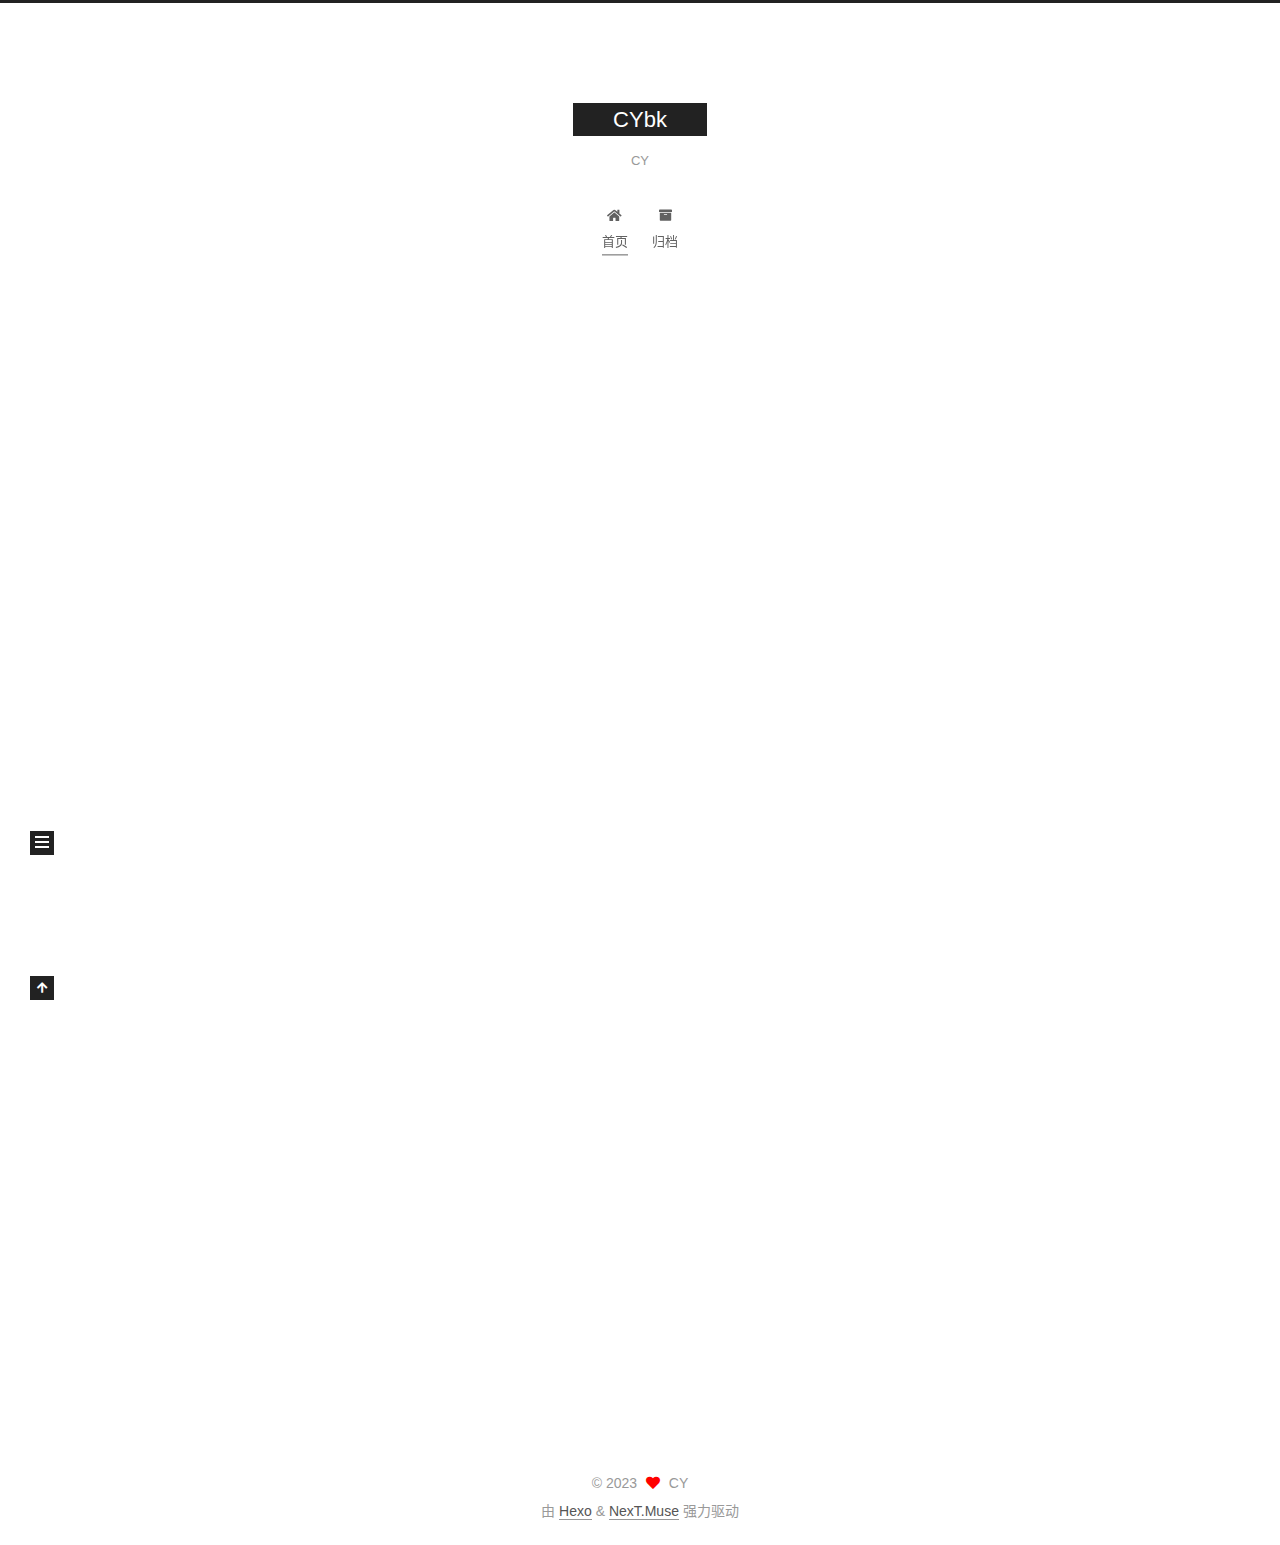
<file: index.html>
<!DOCTYPE html>
<html lang="zh-CN">
<head>
  <meta charset="UTF-8">
<meta name="viewport" content="width=device-width, initial-scale=1, maximum-scale=2">
<meta name="theme-color" content="#222">
<meta name="generator" content="Hexo 6.3.0">
  <link rel="apple-touch-icon" sizes="180x180" href="/images/apple-touch-icon-next.png">
  <link rel="icon" type="image/png" sizes="32x32" href="/images/favicon-32x32-next.png">
  <link rel="icon" type="image/png" sizes="16x16" href="/images/favicon-16x16-next.png">
  <link rel="mask-icon" href="/images/logo.svg" color="#222">

<link rel="stylesheet" href="/css/main.css">


<link rel="stylesheet" href="/lib/font-awesome/css/all.min.css">

<script id="hexo-configurations">
    var NexT = window.NexT || {};
    var CONFIG = {"hostname":"example.com","root":"/","scheme":"Muse","version":"7.8.0","exturl":false,"sidebar":{"position":"left","display":"post","padding":18,"offset":12,"onmobile":false},"copycode":{"enable":false,"show_result":false,"style":null},"back2top":{"enable":true,"sidebar":false,"scrollpercent":false},"bookmark":{"enable":false,"color":"#222","save":"auto"},"fancybox":false,"mediumzoom":false,"lazyload":false,"pangu":false,"comments":{"style":"tabs","active":null,"storage":true,"lazyload":false,"nav":null},"algolia":{"hits":{"per_page":10},"labels":{"input_placeholder":"Search for Posts","hits_empty":"We didn't find any results for the search: ${query}","hits_stats":"${hits} results found in ${time} ms"}},"localsearch":{"enable":false,"trigger":"auto","top_n_per_article":1,"unescape":false,"preload":false},"motion":{"enable":true,"async":false,"transition":{"post_block":"fadeIn","post_header":"slideDownIn","post_body":"slideDownIn","coll_header":"slideLeftIn","sidebar":"slideUpIn"}}};
  </script>

  <meta name="description" content="11111">
<meta property="og:type" content="website">
<meta property="og:title" content="CYbk">
<meta property="og:url" content="http://example.com/index.html">
<meta property="og:site_name" content="CYbk">
<meta property="og:description" content="11111">
<meta property="og:locale" content="zh_CN">
<meta property="article:author" content="CY">
<meta name="twitter:card" content="summary">

<link rel="canonical" href="http://example.com/">


<script id="page-configurations">
  // https://hexo.io/docs/variables.html
  CONFIG.page = {
    sidebar: "",
    isHome : true,
    isPost : false,
    lang   : 'zh-CN'
  };
</script>

  <title>CYbk</title>
  






  <noscript>
  <style>
  .use-motion .brand,
  .use-motion .menu-item,
  .sidebar-inner,
  .use-motion .post-block,
  .use-motion .pagination,
  .use-motion .comments,
  .use-motion .post-header,
  .use-motion .post-body,
  .use-motion .collection-header { opacity: initial; }

  .use-motion .site-title,
  .use-motion .site-subtitle {
    opacity: initial;
    top: initial;
  }

  .use-motion .logo-line-before i { left: initial; }
  .use-motion .logo-line-after i { right: initial; }
  </style>
</noscript>

</head>

<body itemscope itemtype="http://schema.org/WebPage">
  <div class="container use-motion">
    <div class="headband"></div>

    <header class="header" itemscope itemtype="http://schema.org/WPHeader">
      <div class="header-inner"><div class="site-brand-container">
  <div class="site-nav-toggle">
    <div class="toggle" aria-label="切换导航栏">
      <span class="toggle-line toggle-line-first"></span>
      <span class="toggle-line toggle-line-middle"></span>
      <span class="toggle-line toggle-line-last"></span>
    </div>
  </div>

  <div class="site-meta">

    <a href="/" class="brand" rel="start">
      <span class="logo-line-before"><i></i></span>
      <h1 class="site-title">CYbk</h1>
      <span class="logo-line-after"><i></i></span>
    </a>
      <p class="site-subtitle" itemprop="description">CY</p>
  </div>

  <div class="site-nav-right">
    <div class="toggle popup-trigger">
    </div>
  </div>
</div>




<nav class="site-nav">
  <ul id="menu" class="main-menu menu">
        <li class="menu-item menu-item-home">

    <a href="/" rel="section"><i class="fa fa-home fa-fw"></i>首页</a>

  </li>
        <li class="menu-item menu-item-archives">

    <a href="/archives/" rel="section"><i class="fa fa-archive fa-fw"></i>归档</a>

  </li>
  </ul>
</nav>




</div>
    </header>

    
  <div class="back-to-top">
    <i class="fa fa-arrow-up"></i>
    <span>0%</span>
  </div>


    <main class="main">
      <div class="main-inner">
        <div class="content-wrap">
          

          <div class="content index posts-expand">
            
      
  
  
  <article itemscope itemtype="http://schema.org/Article" class="post-block" lang="zh-CN">
    <link itemprop="mainEntityOfPage" href="http://example.com/2023/10/20/hello-world/">

    <span hidden itemprop="author" itemscope itemtype="http://schema.org/Person">
      <meta itemprop="image" content="/images/avatar.gif">
      <meta itemprop="name" content="CY">
      <meta itemprop="description" content="11111">
    </span>

    <span hidden itemprop="publisher" itemscope itemtype="http://schema.org/Organization">
      <meta itemprop="name" content="CYbk">
    </span>
      <header class="post-header">
        <h2 class="post-title" itemprop="name headline">
          
            <a href="/2023/10/20/hello-world/" class="post-title-link" itemprop="url">Hello World</a>
        </h2>

        <div class="post-meta">
            <span class="post-meta-item">
              <span class="post-meta-item-icon">
                <i class="far fa-calendar"></i>
              </span>
              <span class="post-meta-item-text">发表于</span>

              <time title="创建时间：2023-10-20 23:09:51" itemprop="dateCreated datePublished" datetime="2023-10-20T23:09:51+08:00">2023-10-20</time>
            </span>

          

        </div>
      </header>

    
    
    
    <div class="post-body" itemprop="articleBody">

      
          <p>Welcome to <a target="_blank" rel="noopener" href="https://hexo.io/">Hexo</a>! This is your very first post. Check <a target="_blank" rel="noopener" href="https://hexo.io/docs/">documentation</a> for more info. If you get any problems when using Hexo, you can find the answer in <a target="_blank" rel="noopener" href="https://hexo.io/docs/troubleshooting.html">troubleshooting</a> or you can ask me on <a target="_blank" rel="noopener" href="https://github.com/hexojs/hexo/issues">GitHub</a>.</p>
<h2 id="Quick-Start"><a href="#Quick-Start" class="headerlink" title="Quick Start"></a>Quick Start</h2><h3 id="Create-a-new-post"><a href="#Create-a-new-post" class="headerlink" title="Create a new post"></a>Create a new post</h3><figure class="highlight bash"><table><tr><td class="gutter"><pre><span class="line">1</span><br></pre></td><td class="code"><pre><span class="line">$ hexo new <span class="string">&quot;My New Post&quot;</span></span><br></pre></td></tr></table></figure>

<p>More info: <a target="_blank" rel="noopener" href="https://hexo.io/docs/writing.html">Writing</a></p>
<h3 id="Run-server"><a href="#Run-server" class="headerlink" title="Run server"></a>Run server</h3><figure class="highlight bash"><table><tr><td class="gutter"><pre><span class="line">1</span><br></pre></td><td class="code"><pre><span class="line">$ hexo server</span><br></pre></td></tr></table></figure>

<p>More info: <a target="_blank" rel="noopener" href="https://hexo.io/docs/server.html">Server</a></p>
<h3 id="Generate-static-files"><a href="#Generate-static-files" class="headerlink" title="Generate static files"></a>Generate static files</h3><figure class="highlight bash"><table><tr><td class="gutter"><pre><span class="line">1</span><br></pre></td><td class="code"><pre><span class="line">$ hexo generate</span><br></pre></td></tr></table></figure>

<p>More info: <a target="_blank" rel="noopener" href="https://hexo.io/docs/generating.html">Generating</a></p>
<h3 id="Deploy-to-remote-sites"><a href="#Deploy-to-remote-sites" class="headerlink" title="Deploy to remote sites"></a>Deploy to remote sites</h3><figure class="highlight bash"><table><tr><td class="gutter"><pre><span class="line">1</span><br></pre></td><td class="code"><pre><span class="line">$ hexo deploy</span><br></pre></td></tr></table></figure>

<p>More info: <a target="_blank" rel="noopener" href="https://hexo.io/docs/one-command-deployment.html">Deployment</a></p>

      
    </div>

    
    
    
      <footer class="post-footer">
        <div class="post-eof"></div>
      </footer>
  </article>
  
  
  


  



          </div>
          

<script>
  window.addEventListener('tabs:register', () => {
    let { activeClass } = CONFIG.comments;
    if (CONFIG.comments.storage) {
      activeClass = localStorage.getItem('comments_active') || activeClass;
    }
    if (activeClass) {
      let activeTab = document.querySelector(`a[href="#comment-${activeClass}"]`);
      if (activeTab) {
        activeTab.click();
      }
    }
  });
  if (CONFIG.comments.storage) {
    window.addEventListener('tabs:click', event => {
      if (!event.target.matches('.tabs-comment .tab-content .tab-pane')) return;
      let commentClass = event.target.classList[1];
      localStorage.setItem('comments_active', commentClass);
    });
  }
</script>

        </div>
          
  
  <div class="toggle sidebar-toggle">
    <span class="toggle-line toggle-line-first"></span>
    <span class="toggle-line toggle-line-middle"></span>
    <span class="toggle-line toggle-line-last"></span>
  </div>

  <aside class="sidebar">
    <div class="sidebar-inner">

      <ul class="sidebar-nav motion-element">
        <li class="sidebar-nav-toc">
          文章目录
        </li>
        <li class="sidebar-nav-overview">
          站点概览
        </li>
      </ul>

      <!--noindex-->
      <div class="post-toc-wrap sidebar-panel">
      </div>
      <!--/noindex-->

      <div class="site-overview-wrap sidebar-panel">
        <div class="site-author motion-element" itemprop="author" itemscope itemtype="http://schema.org/Person">
  <p class="site-author-name" itemprop="name">CY</p>
  <div class="site-description" itemprop="description">11111</div>
</div>
<div class="site-state-wrap motion-element">
  <nav class="site-state">
      <div class="site-state-item site-state-posts">
          <a href="/archives/">
        
          <span class="site-state-item-count">1</span>
          <span class="site-state-item-name">日志</span>
        </a>
      </div>
  </nav>
</div>



      </div>

    </div>
  </aside>
  <div id="sidebar-dimmer"></div>


      </div>
    </main>

    <footer class="footer">
      <div class="footer-inner">
        

        

<div class="copyright">
  
  &copy; 
  <span itemprop="copyrightYear">2023</span>
  <span class="with-love">
    <i class="fa fa-heart"></i>
  </span>
  <span class="author" itemprop="copyrightHolder">CY</span>
</div>
  <div class="powered-by">由 <a href="https://hexo.io/" class="theme-link" rel="noopener" target="_blank">Hexo</a> & <a href="https://muse.theme-next.org/" class="theme-link" rel="noopener" target="_blank">NexT.Muse</a> 强力驱动
  </div>

        








      </div>
    </footer>
  </div>

  
  <script src="/lib/anime.min.js"></script>
  <script src="/lib/velocity/velocity.min.js"></script>
  <script src="/lib/velocity/velocity.ui.min.js"></script>

<script src="/js/utils.js"></script>

<script src="/js/motion.js"></script>


<script src="/js/schemes/muse.js"></script>


<script src="/js/next-boot.js"></script>




  















  

  

</body>
</html>
</file>
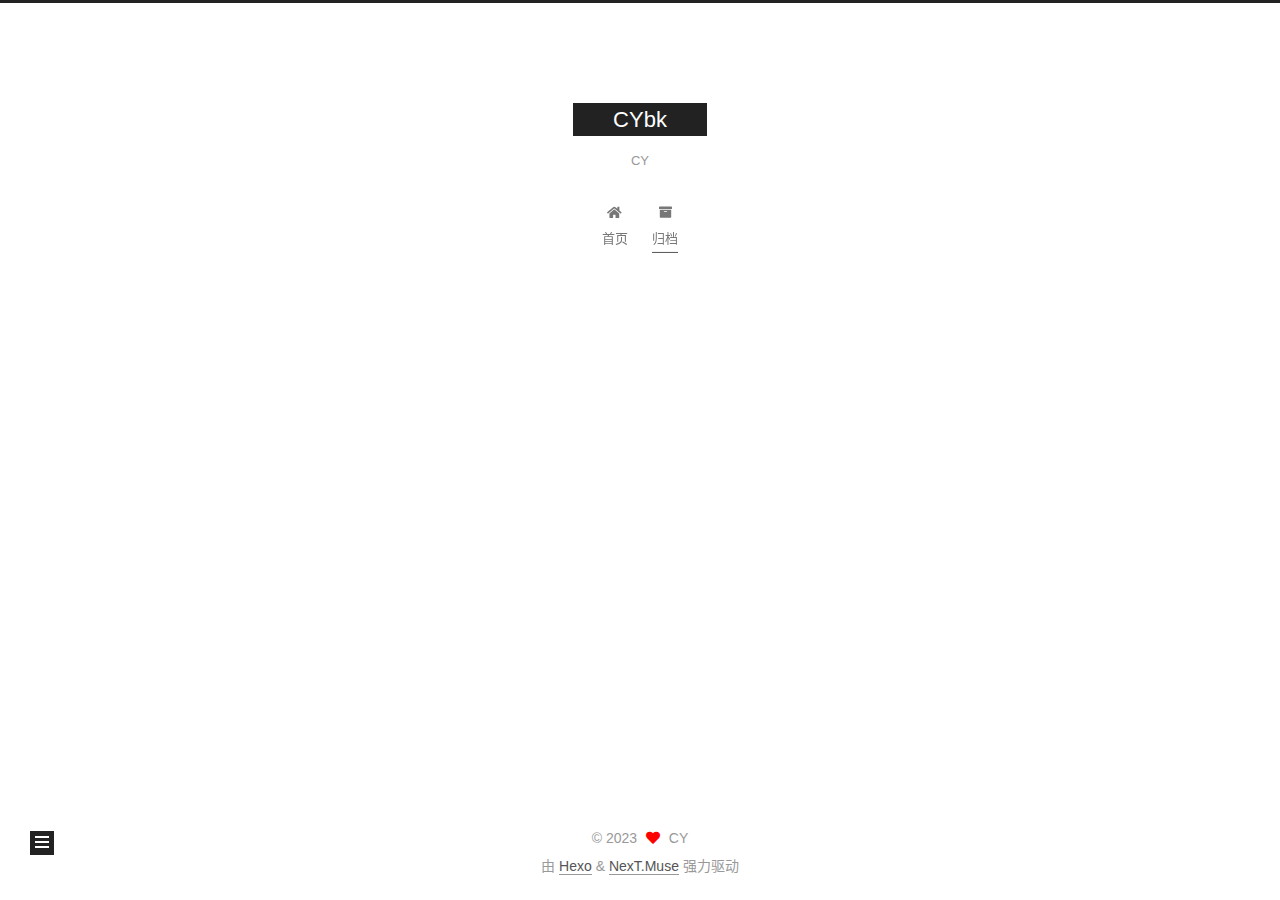
<file: archives/index.html>
<!DOCTYPE html>
<html lang="zh-CN">
<head>
  <meta charset="UTF-8">
<meta name="viewport" content="width=device-width, initial-scale=1, maximum-scale=2">
<meta name="theme-color" content="#222">
<meta name="generator" content="Hexo 6.3.0">
  <link rel="apple-touch-icon" sizes="180x180" href="/images/apple-touch-icon-next.png">
  <link rel="icon" type="image/png" sizes="32x32" href="/images/favicon-32x32-next.png">
  <link rel="icon" type="image/png" sizes="16x16" href="/images/favicon-16x16-next.png">
  <link rel="mask-icon" href="/images/logo.svg" color="#222">

<link rel="stylesheet" href="/css/main.css">


<link rel="stylesheet" href="/lib/font-awesome/css/all.min.css">

<script id="hexo-configurations">
    var NexT = window.NexT || {};
    var CONFIG = {"hostname":"example.com","root":"/","scheme":"Muse","version":"7.8.0","exturl":false,"sidebar":{"position":"left","display":"post","padding":18,"offset":12,"onmobile":false},"copycode":{"enable":false,"show_result":false,"style":null},"back2top":{"enable":true,"sidebar":false,"scrollpercent":false},"bookmark":{"enable":false,"color":"#222","save":"auto"},"fancybox":false,"mediumzoom":false,"lazyload":false,"pangu":false,"comments":{"style":"tabs","active":null,"storage":true,"lazyload":false,"nav":null},"algolia":{"hits":{"per_page":10},"labels":{"input_placeholder":"Search for Posts","hits_empty":"We didn't find any results for the search: ${query}","hits_stats":"${hits} results found in ${time} ms"}},"localsearch":{"enable":false,"trigger":"auto","top_n_per_article":1,"unescape":false,"preload":false},"motion":{"enable":true,"async":false,"transition":{"post_block":"fadeIn","post_header":"slideDownIn","post_body":"slideDownIn","coll_header":"slideLeftIn","sidebar":"slideUpIn"}}};
  </script>

  <meta name="description" content="11111">
<meta property="og:type" content="website">
<meta property="og:title" content="CYbk">
<meta property="og:url" content="http://example.com/archives/index.html">
<meta property="og:site_name" content="CYbk">
<meta property="og:description" content="11111">
<meta property="og:locale" content="zh_CN">
<meta property="article:author" content="CY">
<meta name="twitter:card" content="summary">

<link rel="canonical" href="http://example.com/archives/">


<script id="page-configurations">
  // https://hexo.io/docs/variables.html
  CONFIG.page = {
    sidebar: "",
    isHome : false,
    isPost : false,
    lang   : 'zh-CN'
  };
</script>

  <title>归档 | CYbk</title>
  






  <noscript>
  <style>
  .use-motion .brand,
  .use-motion .menu-item,
  .sidebar-inner,
  .use-motion .post-block,
  .use-motion .pagination,
  .use-motion .comments,
  .use-motion .post-header,
  .use-motion .post-body,
  .use-motion .collection-header { opacity: initial; }

  .use-motion .site-title,
  .use-motion .site-subtitle {
    opacity: initial;
    top: initial;
  }

  .use-motion .logo-line-before i { left: initial; }
  .use-motion .logo-line-after i { right: initial; }
  </style>
</noscript>

</head>

<body itemscope itemtype="http://schema.org/WebPage">
  <div class="container use-motion">
    <div class="headband"></div>

    <header class="header" itemscope itemtype="http://schema.org/WPHeader">
      <div class="header-inner"><div class="site-brand-container">
  <div class="site-nav-toggle">
    <div class="toggle" aria-label="切换导航栏">
      <span class="toggle-line toggle-line-first"></span>
      <span class="toggle-line toggle-line-middle"></span>
      <span class="toggle-line toggle-line-last"></span>
    </div>
  </div>

  <div class="site-meta">

    <a href="/" class="brand" rel="start">
      <span class="logo-line-before"><i></i></span>
      <h1 class="site-title">CYbk</h1>
      <span class="logo-line-after"><i></i></span>
    </a>
      <p class="site-subtitle" itemprop="description">CY</p>
  </div>

  <div class="site-nav-right">
    <div class="toggle popup-trigger">
    </div>
  </div>
</div>




<nav class="site-nav">
  <ul id="menu" class="main-menu menu">
        <li class="menu-item menu-item-home">

    <a href="/" rel="section"><i class="fa fa-home fa-fw"></i>首页</a>

  </li>
        <li class="menu-item menu-item-archives">

    <a href="/archives/" rel="section"><i class="fa fa-archive fa-fw"></i>归档</a>

  </li>
  </ul>
</nav>




</div>
    </header>

    
  <div class="back-to-top">
    <i class="fa fa-arrow-up"></i>
    <span>0%</span>
  </div>


    <main class="main">
      <div class="main-inner">
        <div class="content-wrap">
          

          <div class="content archive">
            

  
  
  
  <div class="post-block">
    <div class="posts-collapse">
      <div class="collection-title">
        <span class="collection-header">嗯..! 目前共计 1 篇日志。 继续努力。</span>
      </div>

      
    <div class="collection-year">
      <span class="collection-header">2023</span>
    </div>

  <article itemscope itemtype="http://schema.org/Article">
    <header class="post-header">

      <div class="post-meta">
        <time itemprop="dateCreated"
              datetime="2023-10-20T23:09:51+08:00"
              content="2023-10-20">
          10-20
        </time>
      </div>

      <div class="post-title">
          <a class="post-title-link" href="/2023/10/20/hello-world/" itemprop="url">
            <span itemprop="name">Hello World</span>
          </a>
      </div>

    </header>
  </article>


    </div>
  </div>
  
  
  

  



          </div>
          

<script>
  window.addEventListener('tabs:register', () => {
    let { activeClass } = CONFIG.comments;
    if (CONFIG.comments.storage) {
      activeClass = localStorage.getItem('comments_active') || activeClass;
    }
    if (activeClass) {
      let activeTab = document.querySelector(`a[href="#comment-${activeClass}"]`);
      if (activeTab) {
        activeTab.click();
      }
    }
  });
  if (CONFIG.comments.storage) {
    window.addEventListener('tabs:click', event => {
      if (!event.target.matches('.tabs-comment .tab-content .tab-pane')) return;
      let commentClass = event.target.classList[1];
      localStorage.setItem('comments_active', commentClass);
    });
  }
</script>

        </div>
          
  
  <div class="toggle sidebar-toggle">
    <span class="toggle-line toggle-line-first"></span>
    <span class="toggle-line toggle-line-middle"></span>
    <span class="toggle-line toggle-line-last"></span>
  </div>

  <aside class="sidebar">
    <div class="sidebar-inner">

      <ul class="sidebar-nav motion-element">
        <li class="sidebar-nav-toc">
          文章目录
        </li>
        <li class="sidebar-nav-overview">
          站点概览
        </li>
      </ul>

      <!--noindex-->
      <div class="post-toc-wrap sidebar-panel">
      </div>
      <!--/noindex-->

      <div class="site-overview-wrap sidebar-panel">
        <div class="site-author motion-element" itemprop="author" itemscope itemtype="http://schema.org/Person">
  <p class="site-author-name" itemprop="name">CY</p>
  <div class="site-description" itemprop="description">11111</div>
</div>
<div class="site-state-wrap motion-element">
  <nav class="site-state">
      <div class="site-state-item site-state-posts">
          <a href="/archives/">
        
          <span class="site-state-item-count">1</span>
          <span class="site-state-item-name">日志</span>
        </a>
      </div>
  </nav>
</div>



      </div>

    </div>
  </aside>
  <div id="sidebar-dimmer"></div>


      </div>
    </main>

    <footer class="footer">
      <div class="footer-inner">
        

        

<div class="copyright">
  
  &copy; 
  <span itemprop="copyrightYear">2023</span>
  <span class="with-love">
    <i class="fa fa-heart"></i>
  </span>
  <span class="author" itemprop="copyrightHolder">CY</span>
</div>
  <div class="powered-by">由 <a href="https://hexo.io/" class="theme-link" rel="noopener" target="_blank">Hexo</a> & <a href="https://muse.theme-next.org/" class="theme-link" rel="noopener" target="_blank">NexT.Muse</a> 强力驱动
  </div>

        








      </div>
    </footer>
  </div>

  
  <script src="/lib/anime.min.js"></script>
  <script src="/lib/velocity/velocity.min.js"></script>
  <script src="/lib/velocity/velocity.ui.min.js"></script>

<script src="/js/utils.js"></script>

<script src="/js/motion.js"></script>


<script src="/js/schemes/muse.js"></script>


<script src="/js/next-boot.js"></script>




  















  

  

</body>
</html>
</file>
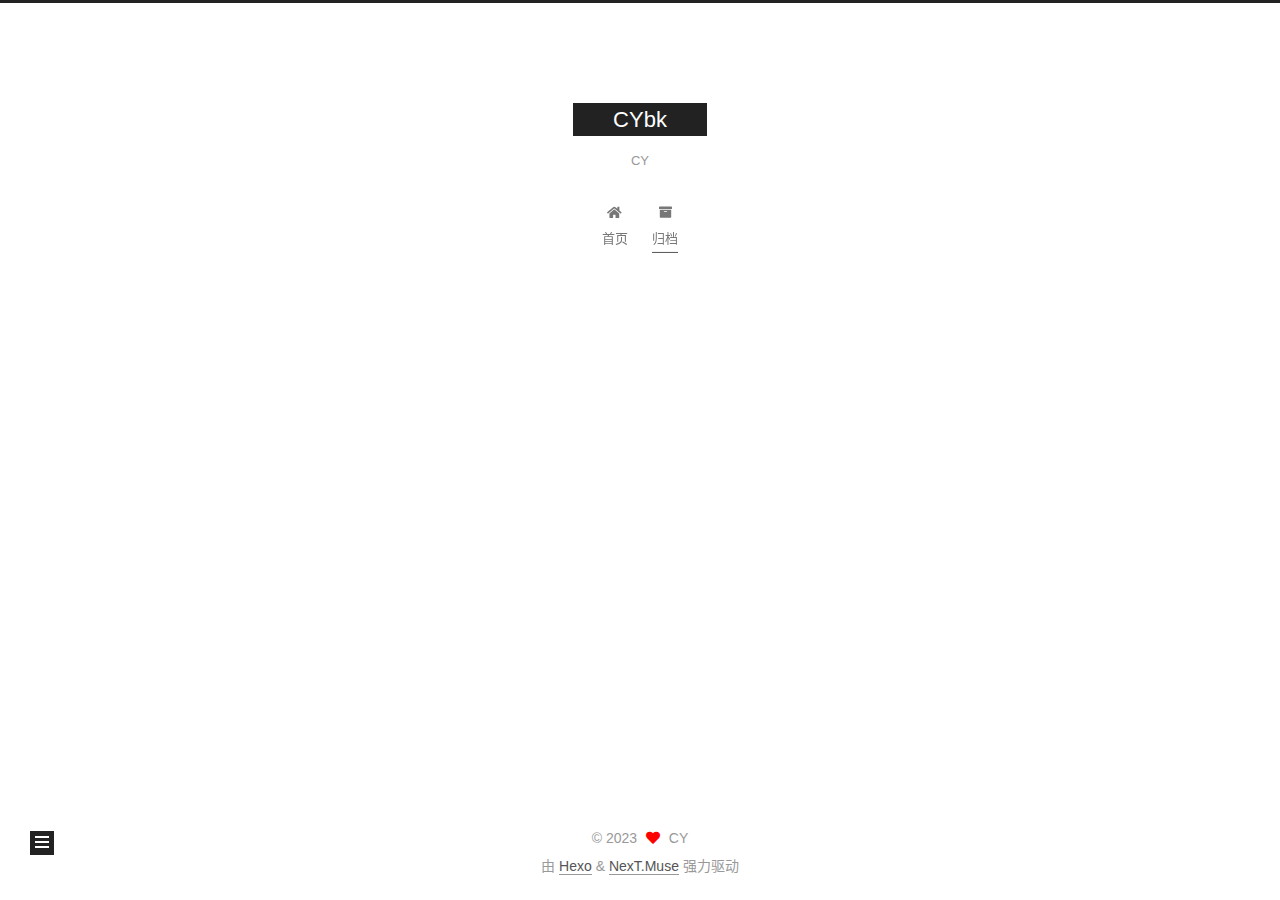
<file: archives/2023/index.html>
<!DOCTYPE html>
<html lang="zh-CN">
<head>
  <meta charset="UTF-8">
<meta name="viewport" content="width=device-width, initial-scale=1, maximum-scale=2">
<meta name="theme-color" content="#222">
<meta name="generator" content="Hexo 6.3.0">
  <link rel="apple-touch-icon" sizes="180x180" href="/images/apple-touch-icon-next.png">
  <link rel="icon" type="image/png" sizes="32x32" href="/images/favicon-32x32-next.png">
  <link rel="icon" type="image/png" sizes="16x16" href="/images/favicon-16x16-next.png">
  <link rel="mask-icon" href="/images/logo.svg" color="#222">

<link rel="stylesheet" href="/css/main.css">


<link rel="stylesheet" href="/lib/font-awesome/css/all.min.css">

<script id="hexo-configurations">
    var NexT = window.NexT || {};
    var CONFIG = {"hostname":"example.com","root":"/","scheme":"Muse","version":"7.8.0","exturl":false,"sidebar":{"position":"left","display":"post","padding":18,"offset":12,"onmobile":false},"copycode":{"enable":false,"show_result":false,"style":null},"back2top":{"enable":true,"sidebar":false,"scrollpercent":false},"bookmark":{"enable":false,"color":"#222","save":"auto"},"fancybox":false,"mediumzoom":false,"lazyload":false,"pangu":false,"comments":{"style":"tabs","active":null,"storage":true,"lazyload":false,"nav":null},"algolia":{"hits":{"per_page":10},"labels":{"input_placeholder":"Search for Posts","hits_empty":"We didn't find any results for the search: ${query}","hits_stats":"${hits} results found in ${time} ms"}},"localsearch":{"enable":false,"trigger":"auto","top_n_per_article":1,"unescape":false,"preload":false},"motion":{"enable":true,"async":false,"transition":{"post_block":"fadeIn","post_header":"slideDownIn","post_body":"slideDownIn","coll_header":"slideLeftIn","sidebar":"slideUpIn"}}};
  </script>

  <meta name="description" content="11111">
<meta property="og:type" content="website">
<meta property="og:title" content="CYbk">
<meta property="og:url" content="http://example.com/archives/2023/index.html">
<meta property="og:site_name" content="CYbk">
<meta property="og:description" content="11111">
<meta property="og:locale" content="zh_CN">
<meta property="article:author" content="CY">
<meta name="twitter:card" content="summary">

<link rel="canonical" href="http://example.com/archives/2023/">


<script id="page-configurations">
  // https://hexo.io/docs/variables.html
  CONFIG.page = {
    sidebar: "",
    isHome : false,
    isPost : false,
    lang   : 'zh-CN'
  };
</script>

  <title>归档 | CYbk</title>
  






  <noscript>
  <style>
  .use-motion .brand,
  .use-motion .menu-item,
  .sidebar-inner,
  .use-motion .post-block,
  .use-motion .pagination,
  .use-motion .comments,
  .use-motion .post-header,
  .use-motion .post-body,
  .use-motion .collection-header { opacity: initial; }

  .use-motion .site-title,
  .use-motion .site-subtitle {
    opacity: initial;
    top: initial;
  }

  .use-motion .logo-line-before i { left: initial; }
  .use-motion .logo-line-after i { right: initial; }
  </style>
</noscript>

</head>

<body itemscope itemtype="http://schema.org/WebPage">
  <div class="container use-motion">
    <div class="headband"></div>

    <header class="header" itemscope itemtype="http://schema.org/WPHeader">
      <div class="header-inner"><div class="site-brand-container">
  <div class="site-nav-toggle">
    <div class="toggle" aria-label="切换导航栏">
      <span class="toggle-line toggle-line-first"></span>
      <span class="toggle-line toggle-line-middle"></span>
      <span class="toggle-line toggle-line-last"></span>
    </div>
  </div>

  <div class="site-meta">

    <a href="/" class="brand" rel="start">
      <span class="logo-line-before"><i></i></span>
      <h1 class="site-title">CYbk</h1>
      <span class="logo-line-after"><i></i></span>
    </a>
      <p class="site-subtitle" itemprop="description">CY</p>
  </div>

  <div class="site-nav-right">
    <div class="toggle popup-trigger">
    </div>
  </div>
</div>




<nav class="site-nav">
  <ul id="menu" class="main-menu menu">
        <li class="menu-item menu-item-home">

    <a href="/" rel="section"><i class="fa fa-home fa-fw"></i>首页</a>

  </li>
        <li class="menu-item menu-item-archives">

    <a href="/archives/" rel="section"><i class="fa fa-archive fa-fw"></i>归档</a>

  </li>
  </ul>
</nav>




</div>
    </header>

    
  <div class="back-to-top">
    <i class="fa fa-arrow-up"></i>
    <span>0%</span>
  </div>


    <main class="main">
      <div class="main-inner">
        <div class="content-wrap">
          

          <div class="content archive">
            

  
  
  
  <div class="post-block">
    <div class="posts-collapse">
      <div class="collection-title">
        <span class="collection-header">嗯..! 目前共计 1 篇日志。 继续努力。</span>
      </div>

      
    <div class="collection-year">
      <span class="collection-header">2023</span>
    </div>

  <article itemscope itemtype="http://schema.org/Article">
    <header class="post-header">

      <div class="post-meta">
        <time itemprop="dateCreated"
              datetime="2023-10-20T23:09:51+08:00"
              content="2023-10-20">
          10-20
        </time>
      </div>

      <div class="post-title">
          <a class="post-title-link" href="/2023/10/20/hello-world/" itemprop="url">
            <span itemprop="name">Hello World</span>
          </a>
      </div>

    </header>
  </article>


    </div>
  </div>
  
  
  

  



          </div>
          

<script>
  window.addEventListener('tabs:register', () => {
    let { activeClass } = CONFIG.comments;
    if (CONFIG.comments.storage) {
      activeClass = localStorage.getItem('comments_active') || activeClass;
    }
    if (activeClass) {
      let activeTab = document.querySelector(`a[href="#comment-${activeClass}"]`);
      if (activeTab) {
        activeTab.click();
      }
    }
  });
  if (CONFIG.comments.storage) {
    window.addEventListener('tabs:click', event => {
      if (!event.target.matches('.tabs-comment .tab-content .tab-pane')) return;
      let commentClass = event.target.classList[1];
      localStorage.setItem('comments_active', commentClass);
    });
  }
</script>

        </div>
          
  
  <div class="toggle sidebar-toggle">
    <span class="toggle-line toggle-line-first"></span>
    <span class="toggle-line toggle-line-middle"></span>
    <span class="toggle-line toggle-line-last"></span>
  </div>

  <aside class="sidebar">
    <div class="sidebar-inner">

      <ul class="sidebar-nav motion-element">
        <li class="sidebar-nav-toc">
          文章目录
        </li>
        <li class="sidebar-nav-overview">
          站点概览
        </li>
      </ul>

      <!--noindex-->
      <div class="post-toc-wrap sidebar-panel">
      </div>
      <!--/noindex-->

      <div class="site-overview-wrap sidebar-panel">
        <div class="site-author motion-element" itemprop="author" itemscope itemtype="http://schema.org/Person">
  <p class="site-author-name" itemprop="name">CY</p>
  <div class="site-description" itemprop="description">11111</div>
</div>
<div class="site-state-wrap motion-element">
  <nav class="site-state">
      <div class="site-state-item site-state-posts">
          <a href="/archives/">
        
          <span class="site-state-item-count">1</span>
          <span class="site-state-item-name">日志</span>
        </a>
      </div>
  </nav>
</div>



      </div>

    </div>
  </aside>
  <div id="sidebar-dimmer"></div>


      </div>
    </main>

    <footer class="footer">
      <div class="footer-inner">
        

        

<div class="copyright">
  
  &copy; 
  <span itemprop="copyrightYear">2023</span>
  <span class="with-love">
    <i class="fa fa-heart"></i>
  </span>
  <span class="author" itemprop="copyrightHolder">CY</span>
</div>
  <div class="powered-by">由 <a href="https://hexo.io/" class="theme-link" rel="noopener" target="_blank">Hexo</a> & <a href="https://muse.theme-next.org/" class="theme-link" rel="noopener" target="_blank">NexT.Muse</a> 强力驱动
  </div>

        








      </div>
    </footer>
  </div>

  
  <script src="/lib/anime.min.js"></script>
  <script src="/lib/velocity/velocity.min.js"></script>
  <script src="/lib/velocity/velocity.ui.min.js"></script>

<script src="/js/utils.js"></script>

<script src="/js/motion.js"></script>


<script src="/js/schemes/muse.js"></script>


<script src="/js/next-boot.js"></script>




  















  

  

</body>
</html>
</file>
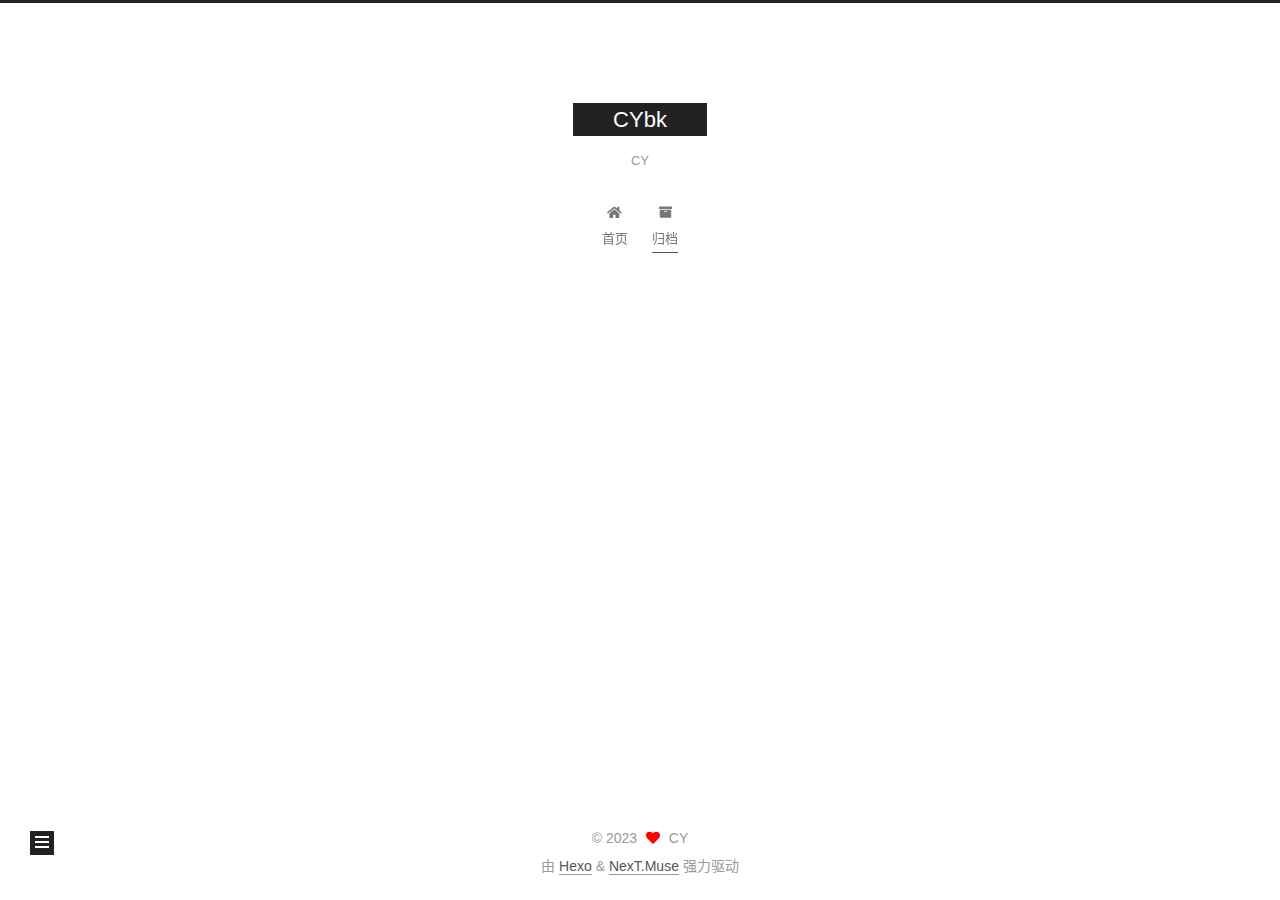
<file: archives/2023/10/index.html>
<!DOCTYPE html>
<html lang="zh-CN">
<head>
  <meta charset="UTF-8">
<meta name="viewport" content="width=device-width, initial-scale=1, maximum-scale=2">
<meta name="theme-color" content="#222">
<meta name="generator" content="Hexo 6.3.0">
  <link rel="apple-touch-icon" sizes="180x180" href="/images/apple-touch-icon-next.png">
  <link rel="icon" type="image/png" sizes="32x32" href="/images/favicon-32x32-next.png">
  <link rel="icon" type="image/png" sizes="16x16" href="/images/favicon-16x16-next.png">
  <link rel="mask-icon" href="/images/logo.svg" color="#222">

<link rel="stylesheet" href="/css/main.css">


<link rel="stylesheet" href="/lib/font-awesome/css/all.min.css">

<script id="hexo-configurations">
    var NexT = window.NexT || {};
    var CONFIG = {"hostname":"example.com","root":"/","scheme":"Muse","version":"7.8.0","exturl":false,"sidebar":{"position":"left","display":"post","padding":18,"offset":12,"onmobile":false},"copycode":{"enable":false,"show_result":false,"style":null},"back2top":{"enable":true,"sidebar":false,"scrollpercent":false},"bookmark":{"enable":false,"color":"#222","save":"auto"},"fancybox":false,"mediumzoom":false,"lazyload":false,"pangu":false,"comments":{"style":"tabs","active":null,"storage":true,"lazyload":false,"nav":null},"algolia":{"hits":{"per_page":10},"labels":{"input_placeholder":"Search for Posts","hits_empty":"We didn't find any results for the search: ${query}","hits_stats":"${hits} results found in ${time} ms"}},"localsearch":{"enable":false,"trigger":"auto","top_n_per_article":1,"unescape":false,"preload":false},"motion":{"enable":true,"async":false,"transition":{"post_block":"fadeIn","post_header":"slideDownIn","post_body":"slideDownIn","coll_header":"slideLeftIn","sidebar":"slideUpIn"}}};
  </script>

  <meta name="description" content="11111">
<meta property="og:type" content="website">
<meta property="og:title" content="CYbk">
<meta property="og:url" content="http://example.com/archives/2023/10/index.html">
<meta property="og:site_name" content="CYbk">
<meta property="og:description" content="11111">
<meta property="og:locale" content="zh_CN">
<meta property="article:author" content="CY">
<meta name="twitter:card" content="summary">

<link rel="canonical" href="http://example.com/archives/2023/10/">


<script id="page-configurations">
  // https://hexo.io/docs/variables.html
  CONFIG.page = {
    sidebar: "",
    isHome : false,
    isPost : false,
    lang   : 'zh-CN'
  };
</script>

  <title>归档 | CYbk</title>
  






  <noscript>
  <style>
  .use-motion .brand,
  .use-motion .menu-item,
  .sidebar-inner,
  .use-motion .post-block,
  .use-motion .pagination,
  .use-motion .comments,
  .use-motion .post-header,
  .use-motion .post-body,
  .use-motion .collection-header { opacity: initial; }

  .use-motion .site-title,
  .use-motion .site-subtitle {
    opacity: initial;
    top: initial;
  }

  .use-motion .logo-line-before i { left: initial; }
  .use-motion .logo-line-after i { right: initial; }
  </style>
</noscript>

</head>

<body itemscope itemtype="http://schema.org/WebPage">
  <div class="container use-motion">
    <div class="headband"></div>

    <header class="header" itemscope itemtype="http://schema.org/WPHeader">
      <div class="header-inner"><div class="site-brand-container">
  <div class="site-nav-toggle">
    <div class="toggle" aria-label="切换导航栏">
      <span class="toggle-line toggle-line-first"></span>
      <span class="toggle-line toggle-line-middle"></span>
      <span class="toggle-line toggle-line-last"></span>
    </div>
  </div>

  <div class="site-meta">

    <a href="/" class="brand" rel="start">
      <span class="logo-line-before"><i></i></span>
      <h1 class="site-title">CYbk</h1>
      <span class="logo-line-after"><i></i></span>
    </a>
      <p class="site-subtitle" itemprop="description">CY</p>
  </div>

  <div class="site-nav-right">
    <div class="toggle popup-trigger">
    </div>
  </div>
</div>




<nav class="site-nav">
  <ul id="menu" class="main-menu menu">
        <li class="menu-item menu-item-home">

    <a href="/" rel="section"><i class="fa fa-home fa-fw"></i>首页</a>

  </li>
        <li class="menu-item menu-item-archives">

    <a href="/archives/" rel="section"><i class="fa fa-archive fa-fw"></i>归档</a>

  </li>
  </ul>
</nav>




</div>
    </header>

    
  <div class="back-to-top">
    <i class="fa fa-arrow-up"></i>
    <span>0%</span>
  </div>


    <main class="main">
      <div class="main-inner">
        <div class="content-wrap">
          

          <div class="content archive">
            

  
  
  
  <div class="post-block">
    <div class="posts-collapse">
      <div class="collection-title">
        <span class="collection-header">嗯..! 目前共计 1 篇日志。 继续努力。</span>
      </div>

      
    <div class="collection-year">
      <span class="collection-header">2023</span>
    </div>

  <article itemscope itemtype="http://schema.org/Article">
    <header class="post-header">

      <div class="post-meta">
        <time itemprop="dateCreated"
              datetime="2023-10-20T23:09:51+08:00"
              content="2023-10-20">
          10-20
        </time>
      </div>

      <div class="post-title">
          <a class="post-title-link" href="/2023/10/20/hello-world/" itemprop="url">
            <span itemprop="name">Hello World</span>
          </a>
      </div>

    </header>
  </article>


    </div>
  </div>
  
  
  

  



          </div>
          

<script>
  window.addEventListener('tabs:register', () => {
    let { activeClass } = CONFIG.comments;
    if (CONFIG.comments.storage) {
      activeClass = localStorage.getItem('comments_active') || activeClass;
    }
    if (activeClass) {
      let activeTab = document.querySelector(`a[href="#comment-${activeClass}"]`);
      if (activeTab) {
        activeTab.click();
      }
    }
  });
  if (CONFIG.comments.storage) {
    window.addEventListener('tabs:click', event => {
      if (!event.target.matches('.tabs-comment .tab-content .tab-pane')) return;
      let commentClass = event.target.classList[1];
      localStorage.setItem('comments_active', commentClass);
    });
  }
</script>

        </div>
          
  
  <div class="toggle sidebar-toggle">
    <span class="toggle-line toggle-line-first"></span>
    <span class="toggle-line toggle-line-middle"></span>
    <span class="toggle-line toggle-line-last"></span>
  </div>

  <aside class="sidebar">
    <div class="sidebar-inner">

      <ul class="sidebar-nav motion-element">
        <li class="sidebar-nav-toc">
          文章目录
        </li>
        <li class="sidebar-nav-overview">
          站点概览
        </li>
      </ul>

      <!--noindex-->
      <div class="post-toc-wrap sidebar-panel">
      </div>
      <!--/noindex-->

      <div class="site-overview-wrap sidebar-panel">
        <div class="site-author motion-element" itemprop="author" itemscope itemtype="http://schema.org/Person">
  <p class="site-author-name" itemprop="name">CY</p>
  <div class="site-description" itemprop="description">11111</div>
</div>
<div class="site-state-wrap motion-element">
  <nav class="site-state">
      <div class="site-state-item site-state-posts">
          <a href="/archives/">
        
          <span class="site-state-item-count">1</span>
          <span class="site-state-item-name">日志</span>
        </a>
      </div>
  </nav>
</div>



      </div>

    </div>
  </aside>
  <div id="sidebar-dimmer"></div>


      </div>
    </main>

    <footer class="footer">
      <div class="footer-inner">
        

        

<div class="copyright">
  
  &copy; 
  <span itemprop="copyrightYear">2023</span>
  <span class="with-love">
    <i class="fa fa-heart"></i>
  </span>
  <span class="author" itemprop="copyrightHolder">CY</span>
</div>
  <div class="powered-by">由 <a href="https://hexo.io/" class="theme-link" rel="noopener" target="_blank">Hexo</a> & <a href="https://muse.theme-next.org/" class="theme-link" rel="noopener" target="_blank">NexT.Muse</a> 强力驱动
  </div>

        








      </div>
    </footer>
  </div>

  
  <script src="/lib/anime.min.js"></script>
  <script src="/lib/velocity/velocity.min.js"></script>
  <script src="/lib/velocity/velocity.ui.min.js"></script>

<script src="/js/utils.js"></script>

<script src="/js/motion.js"></script>


<script src="/js/schemes/muse.js"></script>


<script src="/js/next-boot.js"></script>




  















  

  

</body>
</html>
</file>
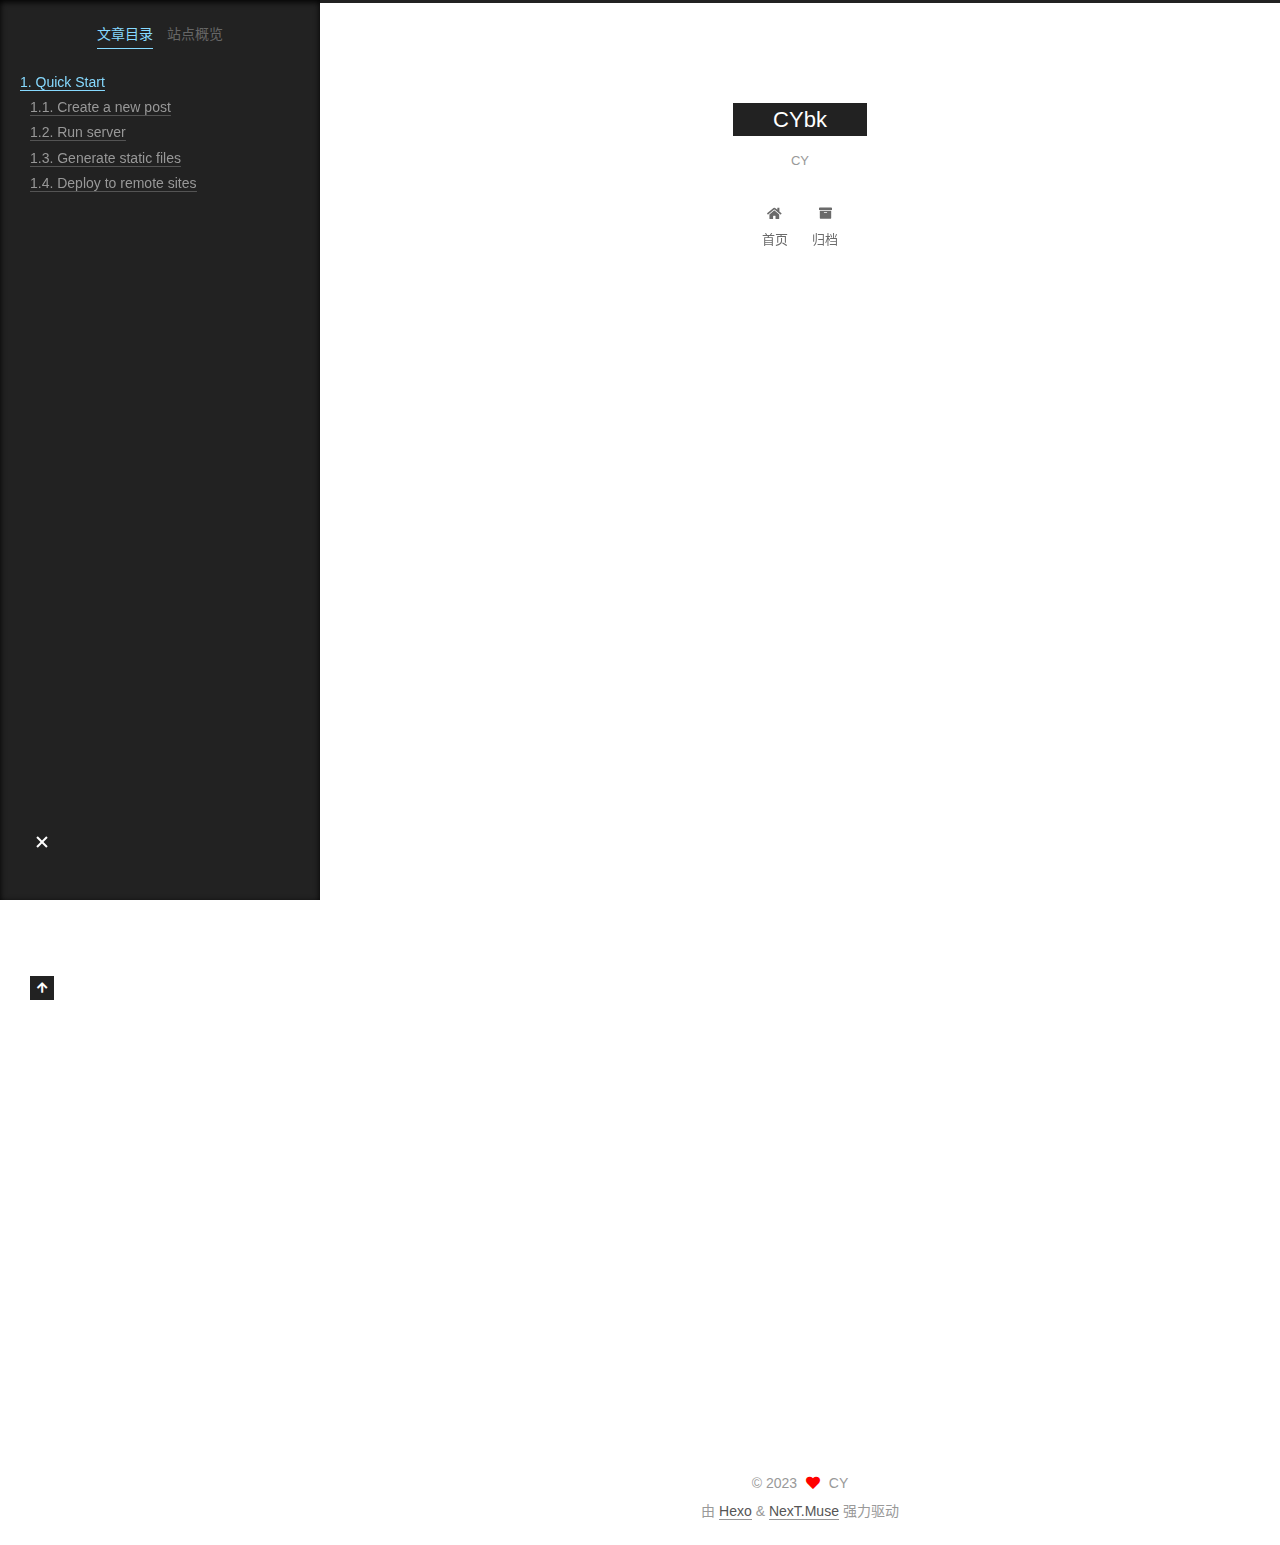
<file: 2023/10/20/hello-world/index.html>
<!DOCTYPE html>
<html lang="zh-CN">
<head>
  <meta charset="UTF-8">
<meta name="viewport" content="width=device-width, initial-scale=1, maximum-scale=2">
<meta name="theme-color" content="#222">
<meta name="generator" content="Hexo 6.3.0">
  <link rel="apple-touch-icon" sizes="180x180" href="/images/apple-touch-icon-next.png">
  <link rel="icon" type="image/png" sizes="32x32" href="/images/favicon-32x32-next.png">
  <link rel="icon" type="image/png" sizes="16x16" href="/images/favicon-16x16-next.png">
  <link rel="mask-icon" href="/images/logo.svg" color="#222">

<link rel="stylesheet" href="/css/main.css">


<link rel="stylesheet" href="/lib/font-awesome/css/all.min.css">

<script id="hexo-configurations">
    var NexT = window.NexT || {};
    var CONFIG = {"hostname":"example.com","root":"/","scheme":"Muse","version":"7.8.0","exturl":false,"sidebar":{"position":"left","display":"post","padding":18,"offset":12,"onmobile":false},"copycode":{"enable":false,"show_result":false,"style":null},"back2top":{"enable":true,"sidebar":false,"scrollpercent":false},"bookmark":{"enable":false,"color":"#222","save":"auto"},"fancybox":false,"mediumzoom":false,"lazyload":false,"pangu":false,"comments":{"style":"tabs","active":null,"storage":true,"lazyload":false,"nav":null},"algolia":{"hits":{"per_page":10},"labels":{"input_placeholder":"Search for Posts","hits_empty":"We didn't find any results for the search: ${query}","hits_stats":"${hits} results found in ${time} ms"}},"localsearch":{"enable":false,"trigger":"auto","top_n_per_article":1,"unescape":false,"preload":false},"motion":{"enable":true,"async":false,"transition":{"post_block":"fadeIn","post_header":"slideDownIn","post_body":"slideDownIn","coll_header":"slideLeftIn","sidebar":"slideUpIn"}}};
  </script>

  <meta name="description" content="Welcome to Hexo! This is your very first post. Check documentation for more info. If you get any problems when using Hexo, you can find the answer in troubleshooting or you can ask me on GitHub. Quick">
<meta property="og:type" content="article">
<meta property="og:title" content="Hello World">
<meta property="og:url" content="http://example.com/2023/10/20/hello-world/index.html">
<meta property="og:site_name" content="CYbk">
<meta property="og:description" content="Welcome to Hexo! This is your very first post. Check documentation for more info. If you get any problems when using Hexo, you can find the answer in troubleshooting or you can ask me on GitHub. Quick">
<meta property="og:locale" content="zh_CN">
<meta property="article:published_time" content="2023-10-20T15:09:51.933Z">
<meta property="article:modified_time" content="2023-10-20T15:09:51.933Z">
<meta property="article:author" content="CY">
<meta name="twitter:card" content="summary">

<link rel="canonical" href="http://example.com/2023/10/20/hello-world/">


<script id="page-configurations">
  // https://hexo.io/docs/variables.html
  CONFIG.page = {
    sidebar: "",
    isHome : false,
    isPost : true,
    lang   : 'zh-CN'
  };
</script>

  <title>Hello World | CYbk</title>
  






  <noscript>
  <style>
  .use-motion .brand,
  .use-motion .menu-item,
  .sidebar-inner,
  .use-motion .post-block,
  .use-motion .pagination,
  .use-motion .comments,
  .use-motion .post-header,
  .use-motion .post-body,
  .use-motion .collection-header { opacity: initial; }

  .use-motion .site-title,
  .use-motion .site-subtitle {
    opacity: initial;
    top: initial;
  }

  .use-motion .logo-line-before i { left: initial; }
  .use-motion .logo-line-after i { right: initial; }
  </style>
</noscript>

</head>

<body itemscope itemtype="http://schema.org/WebPage">
  <div class="container use-motion">
    <div class="headband"></div>

    <header class="header" itemscope itemtype="http://schema.org/WPHeader">
      <div class="header-inner"><div class="site-brand-container">
  <div class="site-nav-toggle">
    <div class="toggle" aria-label="切换导航栏">
      <span class="toggle-line toggle-line-first"></span>
      <span class="toggle-line toggle-line-middle"></span>
      <span class="toggle-line toggle-line-last"></span>
    </div>
  </div>

  <div class="site-meta">

    <a href="/" class="brand" rel="start">
      <span class="logo-line-before"><i></i></span>
      <h1 class="site-title">CYbk</h1>
      <span class="logo-line-after"><i></i></span>
    </a>
      <p class="site-subtitle" itemprop="description">CY</p>
  </div>

  <div class="site-nav-right">
    <div class="toggle popup-trigger">
    </div>
  </div>
</div>




<nav class="site-nav">
  <ul id="menu" class="main-menu menu">
        <li class="menu-item menu-item-home">

    <a href="/" rel="section"><i class="fa fa-home fa-fw"></i>首页</a>

  </li>
        <li class="menu-item menu-item-archives">

    <a href="/archives/" rel="section"><i class="fa fa-archive fa-fw"></i>归档</a>

  </li>
  </ul>
</nav>




</div>
    </header>

    
  <div class="back-to-top">
    <i class="fa fa-arrow-up"></i>
    <span>0%</span>
  </div>


    <main class="main">
      <div class="main-inner">
        <div class="content-wrap">
          

          <div class="content post posts-expand">
            

    
  
  
  <article itemscope itemtype="http://schema.org/Article" class="post-block" lang="zh-CN">
    <link itemprop="mainEntityOfPage" href="http://example.com/2023/10/20/hello-world/">

    <span hidden itemprop="author" itemscope itemtype="http://schema.org/Person">
      <meta itemprop="image" content="/images/avatar.gif">
      <meta itemprop="name" content="CY">
      <meta itemprop="description" content="11111">
    </span>

    <span hidden itemprop="publisher" itemscope itemtype="http://schema.org/Organization">
      <meta itemprop="name" content="CYbk">
    </span>
      <header class="post-header">
        <h1 class="post-title" itemprop="name headline">
          Hello World
        </h1>

        <div class="post-meta">
            <span class="post-meta-item">
              <span class="post-meta-item-icon">
                <i class="far fa-calendar"></i>
              </span>
              <span class="post-meta-item-text">发表于</span>

              <time title="创建时间：2023-10-20 23:09:51" itemprop="dateCreated datePublished" datetime="2023-10-20T23:09:51+08:00">2023-10-20</time>
            </span>

          

        </div>
      </header>

    
    
    
    <div class="post-body" itemprop="articleBody">

      
        <p>Welcome to <a target="_blank" rel="noopener" href="https://hexo.io/">Hexo</a>! This is your very first post. Check <a target="_blank" rel="noopener" href="https://hexo.io/docs/">documentation</a> for more info. If you get any problems when using Hexo, you can find the answer in <a target="_blank" rel="noopener" href="https://hexo.io/docs/troubleshooting.html">troubleshooting</a> or you can ask me on <a target="_blank" rel="noopener" href="https://github.com/hexojs/hexo/issues">GitHub</a>.</p>
<h2 id="Quick-Start"><a href="#Quick-Start" class="headerlink" title="Quick Start"></a>Quick Start</h2><h3 id="Create-a-new-post"><a href="#Create-a-new-post" class="headerlink" title="Create a new post"></a>Create a new post</h3><figure class="highlight bash"><table><tr><td class="gutter"><pre><span class="line">1</span><br></pre></td><td class="code"><pre><span class="line">$ hexo new <span class="string">&quot;My New Post&quot;</span></span><br></pre></td></tr></table></figure>

<p>More info: <a target="_blank" rel="noopener" href="https://hexo.io/docs/writing.html">Writing</a></p>
<h3 id="Run-server"><a href="#Run-server" class="headerlink" title="Run server"></a>Run server</h3><figure class="highlight bash"><table><tr><td class="gutter"><pre><span class="line">1</span><br></pre></td><td class="code"><pre><span class="line">$ hexo server</span><br></pre></td></tr></table></figure>

<p>More info: <a target="_blank" rel="noopener" href="https://hexo.io/docs/server.html">Server</a></p>
<h3 id="Generate-static-files"><a href="#Generate-static-files" class="headerlink" title="Generate static files"></a>Generate static files</h3><figure class="highlight bash"><table><tr><td class="gutter"><pre><span class="line">1</span><br></pre></td><td class="code"><pre><span class="line">$ hexo generate</span><br></pre></td></tr></table></figure>

<p>More info: <a target="_blank" rel="noopener" href="https://hexo.io/docs/generating.html">Generating</a></p>
<h3 id="Deploy-to-remote-sites"><a href="#Deploy-to-remote-sites" class="headerlink" title="Deploy to remote sites"></a>Deploy to remote sites</h3><figure class="highlight bash"><table><tr><td class="gutter"><pre><span class="line">1</span><br></pre></td><td class="code"><pre><span class="line">$ hexo deploy</span><br></pre></td></tr></table></figure>

<p>More info: <a target="_blank" rel="noopener" href="https://hexo.io/docs/one-command-deployment.html">Deployment</a></p>

    </div>

    
    
    

      <footer class="post-footer">

        


        
      </footer>
    
  </article>
  
  
  



          </div>
          

<script>
  window.addEventListener('tabs:register', () => {
    let { activeClass } = CONFIG.comments;
    if (CONFIG.comments.storage) {
      activeClass = localStorage.getItem('comments_active') || activeClass;
    }
    if (activeClass) {
      let activeTab = document.querySelector(`a[href="#comment-${activeClass}"]`);
      if (activeTab) {
        activeTab.click();
      }
    }
  });
  if (CONFIG.comments.storage) {
    window.addEventListener('tabs:click', event => {
      if (!event.target.matches('.tabs-comment .tab-content .tab-pane')) return;
      let commentClass = event.target.classList[1];
      localStorage.setItem('comments_active', commentClass);
    });
  }
</script>

        </div>
          
  
  <div class="toggle sidebar-toggle">
    <span class="toggle-line toggle-line-first"></span>
    <span class="toggle-line toggle-line-middle"></span>
    <span class="toggle-line toggle-line-last"></span>
  </div>

  <aside class="sidebar">
    <div class="sidebar-inner">

      <ul class="sidebar-nav motion-element">
        <li class="sidebar-nav-toc">
          文章目录
        </li>
        <li class="sidebar-nav-overview">
          站点概览
        </li>
      </ul>

      <!--noindex-->
      <div class="post-toc-wrap sidebar-panel">
          <div class="post-toc motion-element"><ol class="nav"><li class="nav-item nav-level-2"><a class="nav-link" href="#Quick-Start"><span class="nav-number">1.</span> <span class="nav-text">Quick Start</span></a><ol class="nav-child"><li class="nav-item nav-level-3"><a class="nav-link" href="#Create-a-new-post"><span class="nav-number">1.1.</span> <span class="nav-text">Create a new post</span></a></li><li class="nav-item nav-level-3"><a class="nav-link" href="#Run-server"><span class="nav-number">1.2.</span> <span class="nav-text">Run server</span></a></li><li class="nav-item nav-level-3"><a class="nav-link" href="#Generate-static-files"><span class="nav-number">1.3.</span> <span class="nav-text">Generate static files</span></a></li><li class="nav-item nav-level-3"><a class="nav-link" href="#Deploy-to-remote-sites"><span class="nav-number">1.4.</span> <span class="nav-text">Deploy to remote sites</span></a></li></ol></li></ol></div>
      </div>
      <!--/noindex-->

      <div class="site-overview-wrap sidebar-panel">
        <div class="site-author motion-element" itemprop="author" itemscope itemtype="http://schema.org/Person">
  <p class="site-author-name" itemprop="name">CY</p>
  <div class="site-description" itemprop="description">11111</div>
</div>
<div class="site-state-wrap motion-element">
  <nav class="site-state">
      <div class="site-state-item site-state-posts">
          <a href="/archives/">
        
          <span class="site-state-item-count">1</span>
          <span class="site-state-item-name">日志</span>
        </a>
      </div>
  </nav>
</div>



      </div>

    </div>
  </aside>
  <div id="sidebar-dimmer"></div>


      </div>
    </main>

    <footer class="footer">
      <div class="footer-inner">
        

        

<div class="copyright">
  
  &copy; 
  <span itemprop="copyrightYear">2023</span>
  <span class="with-love">
    <i class="fa fa-heart"></i>
  </span>
  <span class="author" itemprop="copyrightHolder">CY</span>
</div>
  <div class="powered-by">由 <a href="https://hexo.io/" class="theme-link" rel="noopener" target="_blank">Hexo</a> & <a href="https://muse.theme-next.org/" class="theme-link" rel="noopener" target="_blank">NexT.Muse</a> 强力驱动
  </div>

        








      </div>
    </footer>
  </div>

  
  <script src="/lib/anime.min.js"></script>
  <script src="/lib/velocity/velocity.min.js"></script>
  <script src="/lib/velocity/velocity.ui.min.js"></script>

<script src="/js/utils.js"></script>

<script src="/js/motion.js"></script>


<script src="/js/schemes/muse.js"></script>


<script src="/js/next-boot.js"></script>




  















  

  

</body>
</html>
</file>
<file: css/main.css>
:root {
  --body-bg-color: #fff;
  --content-bg-color: #fff;
  --card-bg-color: #f5f5f5;
  --text-color: #555;
  --blockquote-color: #666;
  --link-color: #555;
  --link-hover-color: #222;
  --brand-color: #fff;
  --brand-hover-color: #fff;
  --table-row-odd-bg-color: #f9f9f9;
  --table-row-hover-bg-color: #f5f5f5;
  --menu-item-bg-color: #f5f5f5;
  --btn-default-bg: #222;
  --btn-default-color: #fff;
  --btn-default-border-color: #222;
  --btn-default-hover-bg: #fff;
  --btn-default-hover-color: #222;
  --btn-default-hover-border-color: #222;
}
html {
  line-height: 1.15; /* 1 */
  -webkit-text-size-adjust: 100%; /* 2 */
}
body {
  margin: 0;
}
main {
  display: block;
}
h1 {
  font-size: 2em;
  margin: 0.67em 0;
}
hr {
  box-sizing: content-box; /* 1 */
  height: 0; /* 1 */
  overflow: visible; /* 2 */
}
pre {
  font-family: monospace, monospace; /* 1 */
  font-size: 1em; /* 2 */
}
a {
  background: transparent;
}
abbr[title] {
  border-bottom: none; /* 1 */
  text-decoration: underline; /* 2 */
  text-decoration: underline dotted; /* 2 */
}
b,
strong {
  font-weight: bolder;
}
code,
kbd,
samp {
  font-family: monospace, monospace; /* 1 */
  font-size: 1em; /* 2 */
}
small {
  font-size: 80%;
}
sub,
sup {
  font-size: 75%;
  line-height: 0;
  position: relative;
  vertical-align: baseline;
}
sub {
  bottom: -0.25em;
}
sup {
  top: -0.5em;
}
img {
  border-style: none;
}
button,
input,
optgroup,
select,
textarea {
  font-family: inherit; /* 1 */
  font-size: 100%; /* 1 */
  line-height: 1.15; /* 1 */
  margin: 0; /* 2 */
}
button,
input {
/* 1 */
  overflow: visible;
}
button,
select {
/* 1 */
  text-transform: none;
}
button,
[type='button'],
[type='reset'],
[type='submit'] {
  -webkit-appearance: button;
}
button::-moz-focus-inner,
[type='button']::-moz-focus-inner,
[type='reset']::-moz-focus-inner,
[type='submit']::-moz-focus-inner {
  border-style: none;
  padding: 0;
}
button:-moz-focusring,
[type='button']:-moz-focusring,
[type='reset']:-moz-focusring,
[type='submit']:-moz-focusring {
  outline: 1px dotted ButtonText;
}
fieldset {
  padding: 0.35em 0.75em 0.625em;
}
legend {
  box-sizing: border-box; /* 1 */
  color: inherit; /* 2 */
  display: table; /* 1 */
  max-width: 100%; /* 1 */
  padding: 0; /* 3 */
  white-space: normal; /* 1 */
}
progress {
  vertical-align: baseline;
}
textarea {
  overflow: auto;
}
[type='checkbox'],
[type='radio'] {
  box-sizing: border-box; /* 1 */
  padding: 0; /* 2 */
}
[type='number']::-webkit-inner-spin-button,
[type='number']::-webkit-outer-spin-button {
  height: auto;
}
[type='search'] {
  outline-offset: -2px; /* 2 */
  -webkit-appearance: textfield; /* 1 */
}
[type='search']::-webkit-search-decoration {
  -webkit-appearance: none;
}
::-webkit-file-upload-button {
  font: inherit; /* 2 */
  -webkit-appearance: button; /* 1 */
}
details {
  display: block;
}
summary {
  display: list-item;
}
template {
  display: none;
}
[hidden] {
  display: none;
}
::selection {
  background: #262a30;
  color: #eee;
}
html,
body {
  height: 100%;
}
body {
  background: var(--body-bg-color);
  color: var(--text-color);
  font-family: 'Lato', "PingFang SC", "Microsoft YaHei", sans-serif;
  font-size: 1em;
  line-height: 2;
}
@media (max-width: 991px) {
  body {
    padding-left: 0 !important;
    padding-right: 0 !important;
  }
}
h1,
h2,
h3,
h4,
h5,
h6 {
  font-family: 'Lato', "PingFang SC", "Microsoft YaHei", sans-serif;
  font-weight: bold;
  line-height: 1.5;
  margin: 20px 0 15px;
}
h1 {
  font-size: 1.5em;
}
h2 {
  font-size: 1.375em;
}
h3 {
  font-size: 1.25em;
}
h4 {
  font-size: 1.125em;
}
h5 {
  font-size: 1em;
}
h6 {
  font-size: 0.875em;
}
p {
  margin: 0 0 20px 0;
}
a,
span.exturl {
  border-bottom: 1px solid #999;
  color: var(--link-color);
  outline: 0;
  text-decoration: none;
  overflow-wrap: break-word;
  word-wrap: break-word;
  cursor: pointer;
}
a:hover,
span.exturl:hover {
  border-bottom-color: var(--link-hover-color);
  color: var(--link-hover-color);
}
iframe,
img,
video {
  display: block;
  margin-left: auto;
  margin-right: auto;
  max-width: 100%;
}
hr {
  background-image: repeating-linear-gradient(-45deg, #ddd, #ddd 4px, transparent 4px, transparent 8px);
  border: 0;
  height: 3px;
  margin: 40px 0;
}
blockquote {
  border-left: 4px solid #ddd;
  color: var(--blockquote-color);
  margin: 0;
  padding: 0 15px;
}
blockquote cite::before {
  content: '-';
  padding: 0 5px;
}
dt {
  font-weight: bold;
}
dd {
  margin: 0;
  padding: 0;
}
kbd {
  background-color: #f5f5f5;
  background-image: linear-gradient(#eee, #fff, #eee);
  border: 1px solid #ccc;
  border-radius: 0.2em;
  box-shadow: 0.1em 0.1em 0.2em rgba(0,0,0,0.1);
  color: #555;
  font-family: inherit;
  padding: 0.1em 0.3em;
  white-space: nowrap;
}
.table-container {
  overflow: auto;
}
table {
  border-collapse: collapse;
  border-spacing: 0;
  font-size: 0.875em;
  margin: 0 0 20px 0;
  width: 100%;
}
tbody tr:nth-of-type(odd) {
  background: var(--table-row-odd-bg-color);
}
tbody tr:hover {
  background: var(--table-row-hover-bg-color);
}
caption,
th,
td {
  font-weight: normal;
  padding: 8px;
  vertical-align: middle;
}
th,
td {
  border: 1px solid #ddd;
  border-bottom: 3px solid #ddd;
}
th {
  font-weight: 700;
  padding-bottom: 10px;
}
td {
  border-bottom-width: 1px;
}
.btn {
  background: var(--btn-default-bg);
  border: 2px solid var(--btn-default-border-color);
  border-radius: 0;
  color: var(--btn-default-color);
  display: inline-block;
  font-size: 0.875em;
  line-height: 2;
  padding: 0 20px;
  text-decoration: none;
  transition-property: background-color;
  transition-delay: 0s;
  transition-duration: 0.2s;
  transition-timing-function: ease-in-out;
}
.btn:hover {
  background: var(--btn-default-hover-bg);
  border-color: var(--btn-default-hover-border-color);
  color: var(--btn-default-hover-color);
}
.btn + .btn {
  margin: 0 0 8px 8px;
}
.btn .fa-fw {
  text-align: left;
  width: 1.285714285714286em;
}
.toggle {
  line-height: 0;
}
.toggle .toggle-line {
  background: #fff;
  display: inline-block;
  height: 2px;
  left: 0;
  position: relative;
  top: 0;
  transition: all 0.4s;
  vertical-align: top;
  width: 100%;
}
.toggle .toggle-line:not(:first-child) {
  margin-top: 3px;
}
.toggle.toggle-arrow .toggle-line-first {
  left: 50%;
  top: 2px;
  transform: rotate(45deg);
  width: 50%;
}
.toggle.toggle-arrow .toggle-line-middle {
  left: 2px;
  width: 90%;
}
.toggle.toggle-arrow .toggle-line-last {
  left: 50%;
  top: -2px;
  transform: rotate(-45deg);
  width: 50%;
}
.toggle.toggle-close .toggle-line-first {
  transform: rotate(-45deg);
  top: 5px;
}
.toggle.toggle-close .toggle-line-middle {
  opacity: 0;
}
.toggle.toggle-close .toggle-line-last {
  transform: rotate(45deg);
  top: -5px;
}
.highlight,
pre {
  background: #f7f7f7;
  color: #4d4d4c;
  line-height: 1.6;
  margin: 0 auto 20px;
}
pre,
code {
  font-family: consolas, Menlo, monospace, "PingFang SC", "Microsoft YaHei";
}
code {
  background: #eee;
  border-radius: 3px;
  color: #555;
  padding: 2px 4px;
  overflow-wrap: break-word;
  word-wrap: break-word;
}
.highlight *::selection {
  background: #d6d6d6;
}
.highlight pre {
  border: 0;
  margin: 0;
  padding: 10px 0;
}
.highlight table {
  border: 0;
  margin: 0;
  width: auto;
}
.highlight td {
  border: 0;
  padding: 0;
}
.highlight figcaption {
  background: #eff2f3;
  color: #4d4d4c;
  display: flex;
  font-size: 0.875em;
  justify-content: space-between;
  line-height: 1.2;
  padding: 0.5em;
}
.highlight figcaption a {
  color: #4d4d4c;
}
.highlight figcaption a:hover {
  border-bottom-color: #4d4d4c;
}
.highlight .gutter {
  -moz-user-select: none;
  -ms-user-select: none;
  -webkit-user-select: none;
  user-select: none;
}
.highlight .gutter pre {
  background: #eff2f3;
  color: #869194;
  padding-left: 10px;
  padding-right: 10px;
  text-align: right;
}
.highlight .code pre {
  background: #f7f7f7;
  padding-left: 10px;
  width: 100%;
}
.gist table {
  width: auto;
}
.gist table td {
  border: 0;
}
pre {
  overflow: auto;
  padding: 10px;
}
pre code {
  background: none;
  color: #4d4d4c;
  font-size: 0.875em;
  padding: 0;
  text-shadow: none;
}
pre .deletion {
  background: #fdd;
}
pre .addition {
  background: #dfd;
}
pre .meta {
  color: #eab700;
  -moz-user-select: none;
  -ms-user-select: none;
  -webkit-user-select: none;
  user-select: none;
}
pre .comment {
  color: #8e908c;
}
pre .variable,
pre .attribute,
pre .tag,
pre .name,
pre .regexp,
pre .ruby .constant,
pre .xml .tag .title,
pre .xml .pi,
pre .xml .doctype,
pre .html .doctype,
pre .css .id,
pre .css .class,
pre .css .pseudo {
  color: #c82829;
}
pre .number,
pre .preprocessor,
pre .built_in,
pre .builtin-name,
pre .literal,
pre .params,
pre .constant,
pre .command {
  color: #f5871f;
}
pre .ruby .class .title,
pre .css .rules .attribute,
pre .string,
pre .symbol,
pre .value,
pre .inheritance,
pre .header,
pre .ruby .symbol,
pre .xml .cdata,
pre .special,
pre .formula {
  color: #718c00;
}
pre .title,
pre .css .hexcolor {
  color: #3e999f;
}
pre .function,
pre .python .decorator,
pre .python .title,
pre .ruby .function .title,
pre .ruby .title .keyword,
pre .perl .sub,
pre .javascript .title,
pre .coffeescript .title {
  color: #4271ae;
}
pre .keyword,
pre .javascript .function {
  color: #8959a8;
}
.blockquote-center {
  border-left: none;
  margin: 40px 0;
  padding: 0;
  position: relative;
  text-align: center;
}
.blockquote-center .fa {
  display: block;
  opacity: 0.6;
  position: absolute;
  width: 100%;
}
.blockquote-center .fa-quote-left {
  border-top: 1px solid #ccc;
  text-align: left;
  top: -20px;
}
.blockquote-center .fa-quote-right {
  border-bottom: 1px solid #ccc;
  text-align: right;
  bottom: -20px;
}
.blockquote-center p,
.blockquote-center div {
  text-align: center;
}
.post-body .group-picture img {
  margin: 0 auto;
  padding: 0 3px;
}
.group-picture-row {
  margin-bottom: 6px;
  overflow: hidden;
}
.group-picture-column {
  float: left;
  margin-bottom: 10px;
}
.post-body .label {
  color: #555;
  display: inline;
  padding: 0 2px;
}
.post-body .label.default {
  background: #f0f0f0;
}
.post-body .label.primary {
  background: #efe6f7;
}
.post-body .label.info {
  background: #e5f2f8;
}
.post-body .label.success {
  background: #e7f4e9;
}
.post-body .label.warning {
  background: #fcf6e1;
}
.post-body .label.danger {
  background: #fae8eb;
}
.post-body .tabs {
  margin-bottom: 20px;
}
.post-body .tabs,
.tabs-comment {
  display: block;
  padding-top: 10px;
  position: relative;
}
.post-body .tabs ul.nav-tabs,
.tabs-comment ul.nav-tabs {
  display: flex;
  flex-wrap: wrap;
  margin: 0;
  margin-bottom: -1px;
  padding: 0;
}
@media (max-width: 413px) {
  .post-body .tabs ul.nav-tabs,
  .tabs-comment ul.nav-tabs {
    display: block;
    margin-bottom: 5px;
  }
}
.post-body .tabs ul.nav-tabs li.tab,
.tabs-comment ul.nav-tabs li.tab {
  border-bottom: 1px solid #ddd;
  border-left: 1px solid transparent;
  border-right: 1px solid transparent;
  border-top: 3px solid transparent;
  flex-grow: 1;
  list-style-type: none;
  border-radius: 0 0 0 0;
}
@media (max-width: 413px) {
  .post-body .tabs ul.nav-tabs li.tab,
  .tabs-comment ul.nav-tabs li.tab {
    border-bottom: 1px solid transparent;
    border-left: 3px solid transparent;
    border-right: 1px solid transparent;
    border-top: 1px solid transparent;
  }
}
@media (max-width: 413px) {
  .post-body .tabs ul.nav-tabs li.tab,
  .tabs-comment ul.nav-tabs li.tab {
    border-radius: 0;
  }
}
.post-body .tabs ul.nav-tabs li.tab a,
.tabs-comment ul.nav-tabs li.tab a {
  border-bottom: initial;
  display: block;
  line-height: 1.8;
  outline: 0;
  padding: 0.25em 0.75em;
  text-align: center;
  transition-delay: 0s;
  transition-duration: 0.2s;
  transition-timing-function: ease-out;
}
.post-body .tabs ul.nav-tabs li.tab a i,
.tabs-comment ul.nav-tabs li.tab a i {
  width: 1.285714285714286em;
}
.post-body .tabs ul.nav-tabs li.tab.active,
.tabs-comment ul.nav-tabs li.tab.active {
  border-bottom: 1px solid transparent;
  border-left: 1px solid #ddd;
  border-right: 1px solid #ddd;
  border-top: 3px solid #fc6423;
}
@media (max-width: 413px) {
  .post-body .tabs ul.nav-tabs li.tab.active,
  .tabs-comment ul.nav-tabs li.tab.active {
    border-bottom: 1px solid #ddd;
    border-left: 3px solid #fc6423;
    border-right: 1px solid #ddd;
    border-top: 1px solid #ddd;
  }
}
.post-body .tabs ul.nav-tabs li.tab.active a,
.tabs-comment ul.nav-tabs li.tab.active a {
  color: var(--link-color);
  cursor: default;
}
.post-body .tabs .tab-content .tab-pane,
.tabs-comment .tab-content .tab-pane {
  border: 1px solid #ddd;
  border-top: 0;
  padding: 20px 20px 0 20px;
  border-radius: 0;
}
.post-body .tabs .tab-content .tab-pane:not(.active),
.tabs-comment .tab-content .tab-pane:not(.active) {
  display: none;
}
.post-body .tabs .tab-content .tab-pane.active,
.tabs-comment .tab-content .tab-pane.active {
  display: block;
}
.post-body .tabs .tab-content .tab-pane.active:nth-of-type(1),
.tabs-comment .tab-content .tab-pane.active:nth-of-type(1) {
  border-radius: 0 0 0 0;
}
@media (max-width: 413px) {
  .post-body .tabs .tab-content .tab-pane.active:nth-of-type(1),
  .tabs-comment .tab-content .tab-pane.active:nth-of-type(1) {
    border-radius: 0;
  }
}
.post-body .note {
  border-radius: 3px;
  margin-bottom: 20px;
  padding: 1em;
  position: relative;
  border: 1px solid #eee;
  border-left-width: 5px;
}
.post-body .note h2,
.post-body .note h3,
.post-body .note h4,
.post-body .note h5,
.post-body .note h6 {
  margin-top: 0;
  border-bottom: initial;
  margin-bottom: 0;
  padding-top: 0;
}
.post-body .note p:first-child,
.post-body .note ul:first-child,
.post-body .note ol:first-child,
.post-body .note table:first-child,
.post-body .note pre:first-child,
.post-body .note blockquote:first-child,
.post-body .note img:first-child {
  margin-top: 0;
}
.post-body .note p:last-child,
.post-body .note ul:last-child,
.post-body .note ol:last-child,
.post-body .note table:last-child,
.post-body .note pre:last-child,
.post-body .note blockquote:last-child,
.post-body .note img:last-child {
  margin-bottom: 0;
}
.post-body .note.default {
  border-left-color: #777;
}
.post-body .note.default h2,
.post-body .note.default h3,
.post-body .note.default h4,
.post-body .note.default h5,
.post-body .note.default h6 {
  color: #777;
}
.post-body .note.primary {
  border-left-color: #6f42c1;
}
.post-body .note.primary h2,
.post-body .note.primary h3,
.post-body .note.primary h4,
.post-body .note.primary h5,
.post-body .note.primary h6 {
  color: #6f42c1;
}
.post-body .note.info {
  border-left-color: #428bca;
}
.post-body .note.info h2,
.post-body .note.info h3,
.post-body .note.info h4,
.post-body .note.info h5,
.post-body .note.info h6 {
  color: #428bca;
}
.post-body .note.success {
  border-left-color: #5cb85c;
}
.post-body .note.success h2,
.post-body .note.success h3,
.post-body .note.success h4,
.post-body .note.success h5,
.post-body .note.success h6 {
  color: #5cb85c;
}
.post-body .note.warning {
  border-left-color: #f0ad4e;
}
.post-body .note.warning h2,
.post-body .note.warning h3,
.post-body .note.warning h4,
.post-body .note.warning h5,
.post-body .note.warning h6 {
  color: #f0ad4e;
}
.post-body .note.danger {
  border-left-color: #d9534f;
}
.post-body .note.danger h2,
.post-body .note.danger h3,
.post-body .note.danger h4,
.post-body .note.danger h5,
.post-body .note.danger h6 {
  color: #d9534f;
}
.pagination .prev,
.pagination .next,
.pagination .page-number,
.pagination .space {
  display: inline-block;
  margin: 0 10px;
  padding: 0 11px;
  position: relative;
  top: -1px;
}
@media (max-width: 767px) {
  .pagination .prev,
  .pagination .next,
  .pagination .page-number,
  .pagination .space {
    margin: 0 5px;
  }
}
.pagination {
  border-top: 1px solid #eee;
  margin: 120px 0 0;
  text-align: center;
}
.pagination .prev,
.pagination .next,
.pagination .page-number {
  border-bottom: 0;
  border-top: 1px solid #eee;
  transition-property: border-color;
  transition-delay: 0s;
  transition-duration: 0.2s;
  transition-timing-function: ease-in-out;
}
.pagination .prev:hover,
.pagination .next:hover,
.pagination .page-number:hover {
  border-top-color: #222;
}
.pagination .space {
  margin: 0;
  padding: 0;
}
.pagination .prev {
  margin-left: 0;
}
.pagination .next {
  margin-right: 0;
}
.pagination .page-number.current {
  background: #ccc;
  border-top-color: #ccc;
  color: #fff;
}
@media (max-width: 767px) {
  .pagination {
    border-top: none;
  }
  .pagination .prev,
  .pagination .next,
  .pagination .page-number {
    border-bottom: 1px solid #eee;
    border-top: 0;
    margin-bottom: 10px;
    padding: 0 10px;
  }
  .pagination .prev:hover,
  .pagination .next:hover,
  .pagination .page-number:hover {
    border-bottom-color: #222;
  }
}
.comments {
  margin-top: 60px;
  overflow: hidden;
}
.comment-button-group {
  display: flex;
  flex-wrap: wrap-reverse;
  justify-content: center;
  margin: 1em 0;
}
.comment-button-group .comment-button {
  margin: 0.1em 0.2em;
}
.comment-button-group .comment-button.active {
  background: var(--btn-default-hover-bg);
  border-color: var(--btn-default-hover-border-color);
  color: var(--btn-default-hover-color);
}
.comment-position {
  display: none;
}
.comment-position.active {
  display: block;
}
.tabs-comment {
  background: var(--content-bg-color);
  margin-top: 4em;
  padding-top: 0;
}
.tabs-comment .comments {
  border: 0;
  box-shadow: none;
  margin-top: 0;
  padding-top: 0;
}
.container {
  min-height: 100%;
  position: relative;
}
.main-inner {
  margin: 0 auto;
  width: 700px;
}
@media (min-width: 1200px) {
  .main-inner {
    width: 800px;
  }
}
@media (min-width: 1600px) {
  .main-inner {
    width: 900px;
  }
}
@media (max-width: 767px) {
  .content-wrap {
    padding: 0 20px;
  }
}
.header {
  background: transparent;
}
.header-inner {
  margin: 0 auto;
  width: 700px;
}
@media (min-width: 1200px) {
  .header-inner {
    width: 800px;
  }
}
@media (min-width: 1600px) {
  .header-inner {
    width: 900px;
  }
}
.site-brand-container {
  display: flex;
  flex-shrink: 0;
  padding: 0 10px;
}
.headband {
  background: #222;
  height: 3px;
}
.site-meta {
  flex-grow: 1;
  text-align: center;
}
@media (max-width: 767px) {
  .site-meta {
    text-align: center;
  }
}
.brand {
  border-bottom: none;
  color: var(--brand-color);
  display: inline-block;
  line-height: 1.375em;
  padding: 0 40px;
  position: relative;
}
.brand:hover {
  color: var(--brand-hover-color);
}
.site-title {
  font-family: 'Lato', "PingFang SC", "Microsoft YaHei", sans-serif;
  font-size: 1.375em;
  font-weight: normal;
  margin: 0;
}
.site-subtitle {
  color: #999;
  font-size: 0.8125em;
  margin: 10px 0;
}
.use-motion .brand {
  opacity: 0;
}
.use-motion .site-title,
.use-motion .site-subtitle,
.use-motion .custom-logo-image {
  opacity: 0;
  position: relative;
  top: -10px;
}
.site-nav-toggle,
.site-nav-right {
  display: none;
}
@media (max-width: 767px) {
  .site-nav-toggle,
  .site-nav-right {
    display: flex;
    flex-direction: column;
    justify-content: center;
  }
}
.site-nav-toggle .toggle,
.site-nav-right .toggle {
  color: var(--text-color);
  padding: 10px;
  width: 22px;
}
.site-nav-toggle .toggle .toggle-line,
.site-nav-right .toggle .toggle-line {
  background: var(--text-color);
  border-radius: 1px;
}
.site-nav {
  display: block;
}
@media (max-width: 767px) {
  .site-nav {
    clear: both;
    display: none;
  }
}
.site-nav.site-nav-on {
  display: block;
}
.menu {
  margin-top: 20px;
  padding-left: 0;
  text-align: center;
}
.menu-item {
  display: inline-block;
  list-style: none;
  margin: 0 10px;
}
@media (max-width: 767px) {
  .menu-item {
    display: block;
    margin-top: 10px;
  }
  .menu-item.menu-item-search {
    display: none;
  }
}
.menu-item a,
.menu-item span.exturl {
  border-bottom: 0;
  display: block;
  font-size: 0.8125em;
  transition-property: border-color;
  transition-delay: 0s;
  transition-duration: 0.2s;
  transition-timing-function: ease-in-out;
}
@media (hover: none) {
  .menu-item a:hover,
  .menu-item span.exturl:hover {
    border-bottom-color: transparent !important;
  }
}
.menu-item .fa,
.menu-item .fab,
.menu-item .far,
.menu-item .fas {
  margin-right: 8px;
}
.menu-item .badge {
  display: inline-block;
  font-weight: bold;
  line-height: 1;
  margin-left: 0.35em;
  margin-top: 0.35em;
  text-align: center;
  white-space: nowrap;
}
@media (max-width: 767px) {
  .menu-item .badge {
    float: right;
    margin-left: 0;
  }
}
.menu-item-active a,
.menu .menu-item a:hover,
.menu .menu-item span.exturl:hover {
  background: var(--menu-item-bg-color);
}
.use-motion .menu-item {
  opacity: 0;
}
.sidebar {
  background: #222;
  bottom: 0;
  box-shadow: inset 0 2px 6px #000;
  position: fixed;
  top: 0;
}
@media (max-width: 991px) {
  .sidebar {
    display: none;
  }
}
.sidebar-inner {
  color: #999;
  padding: 18px 10px;
  text-align: center;
}
.cc-license {
  margin-top: 10px;
  text-align: center;
}
.cc-license .cc-opacity {
  border-bottom: none;
  opacity: 0.7;
}
.cc-license .cc-opacity:hover {
  opacity: 0.9;
}
.cc-license img {
  display: inline-block;
}
.site-author-image {
  border: 2px solid #333;
  display: block;
  margin: 0 auto;
  max-width: 96px;
  padding: 2px;
}
.site-author-name {
  color: #f5f5f5;
  font-weight: normal;
  margin: 5px 0 0;
  text-align: center;
}
.site-description {
  color: #999;
  font-size: 1em;
  margin-top: 5px;
  text-align: center;
}
.links-of-author {
  margin-top: 15px;
}
.links-of-author a,
.links-of-author span.exturl {
  border-bottom-color: #555;
  display: inline-block;
  font-size: 0.8125em;
  margin-bottom: 10px;
  margin-right: 10px;
  vertical-align: middle;
}
.links-of-author a::before,
.links-of-author span.exturl::before {
  background: #ffff3d;
  border-radius: 50%;
  content: ' ';
  display: inline-block;
  height: 4px;
  margin-right: 3px;
  vertical-align: middle;
  width: 4px;
}
.sidebar-button {
  margin-top: 15px;
}
.sidebar-button a {
  border: 1px solid #fc6423;
  border-radius: 4px;
  color: #fc6423;
  display: inline-block;
  padding: 0 15px;
}
.sidebar-button a .fa,
.sidebar-button a .fab,
.sidebar-button a .far,
.sidebar-button a .fas {
  margin-right: 5px;
}
.sidebar-button a:hover {
  background: #fc6423;
  border: 1px solid #fc6423;
  color: #fff;
}
.sidebar-button a:hover .fa,
.sidebar-button a:hover .fab,
.sidebar-button a:hover .far,
.sidebar-button a:hover .fas {
  color: #fff;
}
.links-of-blogroll {
  font-size: 0.8125em;
  margin-top: 10px;
}
.links-of-blogroll-title {
  font-size: 0.875em;
  font-weight: 600;
  margin-top: 0;
}
.links-of-blogroll-list {
  list-style: none;
  margin: 0;
  padding: 0;
}
#sidebar-dimmer {
  display: none;
}
@media (max-width: 767px) {
  #sidebar-dimmer {
    background: #000;
    display: block;
    height: 100%;
    left: 100%;
    opacity: 0;
    position: fixed;
    top: 0;
    width: 100%;
    z-index: 1100;
  }
  .sidebar-active + #sidebar-dimmer {
    opacity: 0.7;
    transform: translateX(-100%);
    transition: opacity 0.5s;
  }
}
.sidebar-nav {
  margin: 0;
  padding-bottom: 20px;
  padding-left: 0;
}
.sidebar-nav li {
  border-bottom: 1px solid transparent;
  color: #666;
  cursor: pointer;
  display: inline-block;
  font-size: 0.875em;
}
.sidebar-nav li.sidebar-nav-overview {
  margin-left: 10px;
}
.sidebar-nav li:hover {
  color: #f5f5f5;
}
.sidebar-nav .sidebar-nav-active {
  border-bottom-color: #87daff;
  color: #87daff;
}
.sidebar-nav .sidebar-nav-active:hover {
  color: #87daff;
}
.sidebar-panel {
  display: none;
  overflow-x: hidden;
  overflow-y: auto;
}
.sidebar-panel-active {
  display: block;
}
.sidebar-toggle {
  background: #222;
  bottom: 45px;
  cursor: pointer;
  height: 14px;
  left: 30px;
  padding: 5px;
  position: fixed;
  width: 14px;
  z-index: 1300;
}
@media (max-width: 991px) {
  .sidebar-toggle {
    left: 20px;
    opacity: 0.8;
    display: none;
  }
}
.sidebar-toggle:hover .toggle-line {
  background: #87daff;
}
.post-toc {
  font-size: 0.875em;
}
.post-toc ol {
  list-style: none;
  margin: 0;
  padding: 0 2px 5px 10px;
  text-align: left;
}
.post-toc ol > ol {
  padding-left: 0;
}
.post-toc ol a {
  transition-property: all;
  transition-delay: 0s;
  transition-duration: 0.2s;
  transition-timing-function: ease-in-out;
}
.post-toc .nav-item {
  line-height: 1.8;
  overflow: hidden;
  text-overflow: ellipsis;
  white-space: nowrap;
}
.post-toc .nav .nav-child {
  display: none;
}
.post-toc .nav .active > .nav-child {
  display: block;
}
.post-toc .nav .active-current > .nav-child {
  display: block;
}
.post-toc .nav .active-current > .nav-child > .nav-item {
  display: block;
}
.post-toc .nav .active > a {
  border-bottom-color: #87daff;
  color: #87daff;
}
.post-toc .nav .active-current > a {
  color: #87daff;
}
.post-toc .nav .active-current > a:hover {
  color: #87daff;
}
.site-state {
  display: flex;
  justify-content: center;
  line-height: 1.4;
  margin-top: 10px;
  overflow: hidden;
  text-align: center;
  white-space: nowrap;
}
.site-state-item {
  padding: 0 15px;
}
.site-state-item:not(:first-child) {
  border-left: 1px solid #333;
}
.site-state-item a {
  border-bottom: none;
}
.site-state-item-count {
  display: block;
  font-size: 1.25em;
  font-weight: 600;
  text-align: center;
}
.site-state-item-name {
  color: inherit;
  font-size: 0.875em;
}
.footer {
  color: #999;
  font-size: 0.875em;
  padding: 20px 0;
}
.footer.footer-fixed {
  bottom: 0;
  left: 0;
  position: absolute;
  right: 0;
}
.footer-inner {
  box-sizing: border-box;
  margin: 0 auto;
  text-align: center;
  width: 700px;
}
@media (min-width: 1200px) {
  .footer-inner {
    width: 800px;
  }
}
@media (min-width: 1600px) {
  .footer-inner {
    width: 900px;
  }
}
.languages {
  display: inline-block;
  font-size: 1.125em;
  position: relative;
}
.languages .lang-select-label span {
  margin: 0 0.5em;
}
.languages .lang-select {
  height: 100%;
  left: 0;
  opacity: 0;
  position: absolute;
  top: 0;
  width: 100%;
}
.with-love {
  color: #ff0000;
  display: inline-block;
  margin: 0 5px;
}
.powered-by,
.theme-info {
  display: inline-block;
}
@-moz-keyframes iconAnimate {
  0%, 100% {
    transform: scale(1);
  }
  10%, 30% {
    transform: scale(0.9);
  }
  20%, 40%, 60%, 80% {
    transform: scale(1.1);
  }
  50%, 70% {
    transform: scale(1.1);
  }
}
@-webkit-keyframes iconAnimate {
  0%, 100% {
    transform: scale(1);
  }
  10%, 30% {
    transform: scale(0.9);
  }
  20%, 40%, 60%, 80% {
    transform: scale(1.1);
  }
  50%, 70% {
    transform: scale(1.1);
  }
}
@-o-keyframes iconAnimate {
  0%, 100% {
    transform: scale(1);
  }
  10%, 30% {
    transform: scale(0.9);
  }
  20%, 40%, 60%, 80% {
    transform: scale(1.1);
  }
  50%, 70% {
    transform: scale(1.1);
  }
}
@keyframes iconAnimate {
  0%, 100% {
    transform: scale(1);
  }
  10%, 30% {
    transform: scale(0.9);
  }
  20%, 40%, 60%, 80% {
    transform: scale(1.1);
  }
  50%, 70% {
    transform: scale(1.1);
  }
}
.back-to-top {
  font-size: 12px;
  text-align: center;
  transition-delay: 0s;
  transition-duration: 0.2s;
  transition-timing-function: ease-in-out;
}
.back-to-top {
  background: #222;
  bottom: -100px;
  box-sizing: border-box;
  color: #fff;
  cursor: pointer;
  left: 30px;
  opacity: 1;
  padding: 0 6px;
  position: fixed;
  transition-property: bottom;
  z-index: 1300;
  width: 24px;
}
.back-to-top span {
  display: none;
}
.back-to-top:hover {
  color: #87daff;
}
.back-to-top.back-to-top-on {
  bottom: 19px;
}
@media (max-width: 991px) {
  .back-to-top {
    left: 20px;
    opacity: 0.8;
  }
}
.post-body {
  font-family: 'Lato', "PingFang SC", "Microsoft YaHei", sans-serif;
  overflow-wrap: break-word;
  word-wrap: break-word;
}
@media (min-width: 1200px) {
  .post-body {
    font-size: 1.125em;
  }
}
.post-body .exturl .fa {
  font-size: 0.875em;
  margin-left: 4px;
}
.post-body .image-caption,
.post-body .figure .caption {
  color: #999;
  font-size: 0.875em;
  font-weight: bold;
  line-height: 1;
  margin: -20px auto 15px;
  text-align: center;
}
.post-sticky-flag {
  display: inline-block;
  transform: rotate(30deg);
}
.post-button {
  margin-top: 40px;
  text-align: center;
}
.use-motion .post-block,
.use-motion .pagination,
.use-motion .comments {
  opacity: 0;
}
.use-motion .post-header {
  opacity: 0;
}
.use-motion .post-body {
  opacity: 0;
}
.use-motion .collection-header {
  opacity: 0;
}
.posts-collapse {
  margin-left: 35px;
  position: relative;
}
@media (max-width: 767px) {
  .posts-collapse {
    margin-left: 0px;
    margin-right: 0px;
  }
}
.posts-collapse .collection-title {
  font-size: 1.125em;
  position: relative;
}
.posts-collapse .collection-title::before {
  background: #999;
  border: 1px solid #fff;
  border-radius: 50%;
  content: ' ';
  height: 10px;
  left: 0;
  margin-left: -6px;
  margin-top: -4px;
  position: absolute;
  top: 50%;
  width: 10px;
}
.posts-collapse .collection-year {
  font-size: 1.5em;
  font-weight: bold;
  margin: 60px 0;
  position: relative;
}
.posts-collapse .collection-year::before {
  background: #bbb;
  border-radius: 50%;
  content: ' ';
  height: 8px;
  left: 0;
  margin-left: -4px;
  margin-top: -4px;
  position: absolute;
  top: 50%;
  width: 8px;
}
.posts-collapse .collection-header {
  display: block;
  margin: 0 0 0 20px;
}
.posts-collapse .collection-header small {
  color: #bbb;
  margin-left: 5px;
}
.posts-collapse .post-header {
  border-bottom: 1px dashed #ccc;
  margin: 30px 0;
  padding-left: 15px;
  position: relative;
  transition-property: border;
  transition-delay: 0s;
  transition-duration: 0.2s;
  transition-timing-function: ease-in-out;
}
.posts-collapse .post-header::before {
  background: #bbb;
  border: 1px solid #fff;
  border-radius: 50%;
  content: ' ';
  height: 6px;
  left: 0;
  margin-left: -4px;
  position: absolute;
  top: 0.75em;
  transition-property: background;
  width: 6px;
  transition-delay: 0s;
  transition-duration: 0.2s;
  transition-timing-function: ease-in-out;
}
.posts-collapse .post-header:hover {
  border-bottom-color: #666;
}
.posts-collapse .post-header:hover::before {
  background: #222;
}
.posts-collapse .post-meta {
  display: inline;
  font-size: 0.75em;
  margin-right: 10px;
}
.posts-collapse .post-title {
  display: inline;
}
.posts-collapse .post-title a,
.posts-collapse .post-title span.exturl {
  border-bottom: none;
  color: var(--link-color);
}
.posts-collapse .post-title .fa-external-link-alt {
  font-size: 0.875em;
  margin-left: 5px;
}
.posts-collapse::before {
  background: #f5f5f5;
  content: ' ';
  height: 100%;
  left: 0;
  margin-left: -2px;
  position: absolute;
  top: 1.25em;
  width: 4px;
}
.post-eof {
  background: #ccc;
  height: 1px;
  margin: 80px auto 60px;
  text-align: center;
  width: 8%;
}
.post-block:last-of-type .post-eof {
  display: none;
}
.content {
  padding-top: 40px;
}
@media (min-width: 992px) {
  .post-body {
    text-align: justify;
  }
}
@media (max-width: 991px) {
  .post-body {
    text-align: justify;
  }
}
.post-body h1,
.post-body h2,
.post-body h3,
.post-body h4,
.post-body h5,
.post-body h6 {
  padding-top: 10px;
}
.post-body h1 .header-anchor,
.post-body h2 .header-anchor,
.post-body h3 .header-anchor,
.post-body h4 .header-anchor,
.post-body h5 .header-anchor,
.post-body h6 .header-anchor {
  border-bottom-style: none;
  color: #ccc;
  float: right;
  margin-left: 10px;
  visibility: hidden;
}
.post-body h1 .header-anchor:hover,
.post-body h2 .header-anchor:hover,
.post-body h3 .header-anchor:hover,
.post-body h4 .header-anchor:hover,
.post-body h5 .header-anchor:hover,
.post-body h6 .header-anchor:hover {
  color: inherit;
}
.post-body h1:hover .header-anchor,
.post-body h2:hover .header-anchor,
.post-body h3:hover .header-anchor,
.post-body h4:hover .header-anchor,
.post-body h5:hover .header-anchor,
.post-body h6:hover .header-anchor {
  visibility: visible;
}
.post-body iframe,
.post-body img,
.post-body video {
  margin-bottom: 20px;
}
.post-body .video-container {
  height: 0;
  margin-bottom: 20px;
  overflow: hidden;
  padding-top: 75%;
  position: relative;
  width: 100%;
}
.post-body .video-container iframe,
.post-body .video-container object,
.post-body .video-container embed {
  height: 100%;
  left: 0;
  margin: 0;
  position: absolute;
  top: 0;
  width: 100%;
}
.post-gallery {
  align-items: center;
  display: grid;
  grid-gap: 10px;
  grid-template-columns: 1fr 1fr 1fr;
  margin-bottom: 20px;
}
@media (max-width: 767px) {
  .post-gallery {
    grid-template-columns: 1fr 1fr;
  }
}
.post-gallery a {
  border: 0;
}
.post-gallery img {
  margin: 0;
}
.posts-expand .post-header {
  font-size: 1.125em;
}
.posts-expand .post-title {
  font-size: 1.5em;
  font-weight: normal;
  margin: initial;
  text-align: center;
  overflow-wrap: break-word;
  word-wrap: break-word;
}
.posts-expand .post-title-link {
  border-bottom: none;
  color: var(--link-color);
  display: inline-block;
  position: relative;
  vertical-align: top;
}
.posts-expand .post-title-link::before {
  background: var(--link-color);
  bottom: 0;
  content: '';
  height: 2px;
  left: 0;
  position: absolute;
  transform: scaleX(0);
  visibility: hidden;
  width: 100%;
  transition-delay: 0s;
  transition-duration: 0.2s;
  transition-timing-function: ease-in-out;
}
.posts-expand .post-title-link:hover::before {
  transform: scaleX(1);
  visibility: visible;
}
.posts-expand .post-title-link .fa-external-link-alt {
  font-size: 0.875em;
  margin-left: 5px;
}
.posts-expand .post-meta {
  color: #999;
  font-family: 'Lato', "PingFang SC", "Microsoft YaHei", sans-serif;
  font-size: 0.75em;
  margin: 3px 0 60px 0;
  text-align: center;
}
.posts-expand .post-meta .post-description {
  font-size: 0.875em;
  margin-top: 2px;
}
.posts-expand .post-meta time {
  border-bottom: 1px dashed #999;
  cursor: pointer;
}
.post-meta .post-meta-item + .post-meta-item::before {
  content: '|';
  margin: 0 0.5em;
}
.post-meta-divider {
  margin: 0 0.5em;
}
.post-meta-item-icon {
  margin-right: 3px;
}
@media (max-width: 991px) {
  .post-meta-item-icon {
    display: inline-block;
  }
}
@media (max-width: 991px) {
  .post-meta-item-text {
    display: none;
  }
}
.post-nav {
  border-top: 1px solid #eee;
  display: flex;
  justify-content: space-between;
  margin-top: 15px;
  padding: 10px 5px 0;
}
.post-nav-item {
  flex: 1;
}
.post-nav-item a {
  border-bottom: none;
  display: block;
  font-size: 0.875em;
  line-height: 1.6;
  position: relative;
}
.post-nav-item a:active {
  top: 2px;
}
.post-nav-item .fa {
  font-size: 0.75em;
}
.post-nav-item:first-child {
  margin-right: 15px;
}
.post-nav-item:first-child .fa {
  margin-right: 5px;
}
.post-nav-item:last-child {
  margin-left: 15px;
  text-align: right;
}
.post-nav-item:last-child .fa {
  margin-left: 5px;
}
.rtl.post-body p,
.rtl.post-body a,
.rtl.post-body h1,
.rtl.post-body h2,
.rtl.post-body h3,
.rtl.post-body h4,
.rtl.post-body h5,
.rtl.post-body h6,
.rtl.post-body li,
.rtl.post-body ul,
.rtl.post-body ol {
  direction: rtl;
  font-family: UKIJ Ekran;
}
.rtl.post-title {
  font-family: UKIJ Ekran;
}
.post-tags {
  margin-top: 40px;
  text-align: center;
}
.post-tags a {
  display: inline-block;
  font-size: 0.8125em;
}
.post-tags a:not(:last-child) {
  margin-right: 10px;
}
.post-widgets {
  border-top: 1px solid #eee;
  margin-top: 15px;
  text-align: center;
}
.wp_rating {
  height: 20px;
  line-height: 20px;
  margin-top: 10px;
  padding-top: 6px;
  text-align: center;
}
.social-like {
  display: flex;
  font-size: 0.875em;
  justify-content: center;
  text-align: center;
}
.reward-container {
  margin: 20px auto;
  padding: 10px 0;
  text-align: center;
  width: 90%;
}
.reward-container button {
  background: transparent;
  border: 1px solid #fc6423;
  border-radius: 0;
  color: #fc6423;
  cursor: pointer;
  line-height: 2;
  outline: 0;
  padding: 0 15px;
  vertical-align: text-top;
}
.reward-container button:hover {
  background: #fc6423;
  border: 1px solid transparent;
  color: #fa9366;
}
#qr {
  padding-top: 20px;
}
#qr a {
  border: 0;
}
#qr img {
  display: inline-block;
  margin: 0.8em 2em 0 2em;
  max-width: 100%;
  width: 180px;
}
#qr p {
  text-align: center;
}
.category-all-page .category-all-title {
  text-align: center;
}
.category-all-page .category-all {
  margin-top: 20px;
}
.category-all-page .category-list {
  list-style: none;
  margin: 0;
  padding: 0;
}
.category-all-page .category-list-item {
  margin: 5px 10px;
}
.category-all-page .category-list-count {
  color: #bbb;
}
.category-all-page .category-list-count::before {
  content: ' (';
  display: inline;
}
.category-all-page .category-list-count::after {
  content: ') ';
  display: inline;
}
.category-all-page .category-list-child {
  padding-left: 10px;
}
.event-list {
  padding: 0;
}
.event-list hr {
  background: #222;
  margin: 20px 0 45px 0;
}
.event-list hr::after {
  background: #222;
  color: #fff;
  content: 'NOW';
  display: inline-block;
  font-weight: bold;
  padding: 0 5px;
  text-align: right;
}
.event-list .event {
  background: #222;
  margin: 20px 0;
  min-height: 40px;
  padding: 15px 0 15px 10px;
}
.event-list .event .event-summary {
  color: #fff;
  margin: 0;
  padding-bottom: 3px;
}
.event-list .event .event-summary::before {
  animation: dot-flash 1s alternate infinite ease-in-out;
  color: #fff;
  content: '\f111';
  display: inline-block;
  font-size: 10px;
  margin-right: 25px;
  vertical-align: middle;
  font-family: 'Font Awesome 5 Free';
  font-weight: 900;
}
.event-list .event .event-relative-time {
  color: #bbb;
  display: inline-block;
  font-size: 12px;
  font-weight: normal;
  padding-left: 12px;
}
.event-list .event .event-details {
  color: #fff;
  display: block;
  line-height: 18px;
  margin-left: 56px;
  padding-bottom: 6px;
  padding-top: 3px;
  text-indent: -24px;
}
.event-list .event .event-details::before {
  color: #fff;
  display: inline-block;
  margin-right: 9px;
  text-align: center;
  text-indent: 0;
  width: 14px;
  font-family: 'Font Awesome 5 Free';
  font-weight: 900;
}
.event-list .event .event-details.event-location::before {
  content: '\f041';
}
.event-list .event .event-details.event-duration::before {
  content: '\f017';
}
.event-list .event-past {
  background: #f5f5f5;
}
.event-list .event-past .event-summary,
.event-list .event-past .event-details {
  color: #bbb;
  opacity: 0.9;
}
.event-list .event-past .event-summary::before,
.event-list .event-past .event-details::before {
  animation: none;
  color: #bbb;
}
@-moz-keyframes dot-flash {
  from {
    opacity: 1;
    transform: scale(1);
  }
  to {
    opacity: 0;
    transform: scale(0.8);
  }
}
@-webkit-keyframes dot-flash {
  from {
    opacity: 1;
    transform: scale(1);
  }
  to {
    opacity: 0;
    transform: scale(0.8);
  }
}
@-o-keyframes dot-flash {
  from {
    opacity: 1;
    transform: scale(1);
  }
  to {
    opacity: 0;
    transform: scale(0.8);
  }
}
@keyframes dot-flash {
  from {
    opacity: 1;
    transform: scale(1);
  }
  to {
    opacity: 0;
    transform: scale(0.8);
  }
}
ul.breadcrumb {
  font-size: 0.75em;
  list-style: none;
  margin: 1em 0;
  padding: 0 2em;
  text-align: center;
}
ul.breadcrumb li {
  display: inline;
}
ul.breadcrumb li + li::before {
  content: '/\00a0';
  font-weight: normal;
  padding: 0.5em;
}
ul.breadcrumb li + li:last-child {
  font-weight: bold;
}
.tag-cloud {
  text-align: center;
}
.tag-cloud a {
  display: inline-block;
  margin: 10px;
}
.tag-cloud a:hover {
  color: var(--link-hover-color) !important;
}
@media (max-width: 767px) {
  .header-inner,
  .main-inner,
  .footer-inner {
    width: auto;
  }
}
.header-inner {
  padding-top: 100px;
}
@media (max-width: 767px) {
  .header-inner {
    padding-top: 50px;
  }
}
.main-inner {
  padding-bottom: 60px;
}
.content {
  padding-top: 70px;
}
@media (max-width: 767px) {
  .content {
    padding-top: 35px;
  }
}
embed {
  display: block;
  margin: 0 auto 25px auto;
}
.custom-logo .site-meta-headline {
  text-align: center;
}
.custom-logo .site-title {
  color: #222;
  margin: 10px auto 0;
}
.custom-logo .site-title a {
  border: 0;
}
.custom-logo-image {
  background: #fff;
  margin: 0 auto;
  max-width: 150px;
  padding: 5px;
}
.brand {
  background: var(--btn-default-bg);
}
@media (max-width: 767px) {
  .site-nav {
    border-bottom: 1px solid #ddd;
    border-top: 1px solid #ddd;
    left: 0;
    margin: 0;
    padding: 0;
    width: 100%;
  }
}
@media (max-width: 767px) {
  .menu {
    text-align: left;
  }
}
.menu-item-active a,
.menu .menu-item a:hover,
.menu .menu-item span.exturl:hover {
  background: transparent;
  border-bottom: 1px solid var(--link-hover-color) !important;
}
@media (max-width: 767px) {
  .menu-item-active a,
  .menu .menu-item a:hover,
  .menu .menu-item span.exturl:hover {
    border-bottom: 1px dotted #ddd !important;
  }
}
@media (max-width: 767px) {
  .menu .menu-item {
    margin: 0 10px;
  }
}
.menu .menu-item a,
.menu .menu-item span.exturl {
  border-bottom: 1px solid transparent;
}
@media (max-width: 767px) {
  .menu .menu-item a,
  .menu .menu-item span.exturl {
    padding: 5px 10px;
  }
}
@media (min-width: 768px) {
  .menu .menu-item .fa,
  .menu .menu-item .fab,
  .menu .menu-item .far,
  .menu .menu-item .fas {
    display: block;
    line-height: 2;
    margin-right: 0;
    width: 100%;
  }
}
.menu .menu-item .badge {
  background: #eee;
  padding: 1px 4px;
}
.sub-menu {
  margin: 10px 0;
}
.sub-menu .menu-item {
  display: inline-block;
}
.sidebar {
  left: -320px;
}
.sidebar.sidebar-active {
  left: 0;
}
.sidebar {
  width: 320px;
  z-index: 1200;
  transition-delay: 0s;
  transition-duration: 0.2s;
  transition-timing-function: ease-out;
}
.sidebar a,
.sidebar span.exturl {
  border-bottom-color: #555;
  color: #999;
}
.sidebar a:hover,
.sidebar span.exturl:hover {
  border-bottom-color: #eee;
  color: #eee;
}
.links-of-blogroll-item {
  padding: 2px 10px;
}
.links-of-blogroll-item a,
.links-of-blogroll-item span.exturl {
  box-sizing: border-box;
  display: inline-block;
  max-width: 280px;
  overflow: hidden;
  text-overflow: ellipsis;
  white-space: nowrap;
}
</file>
